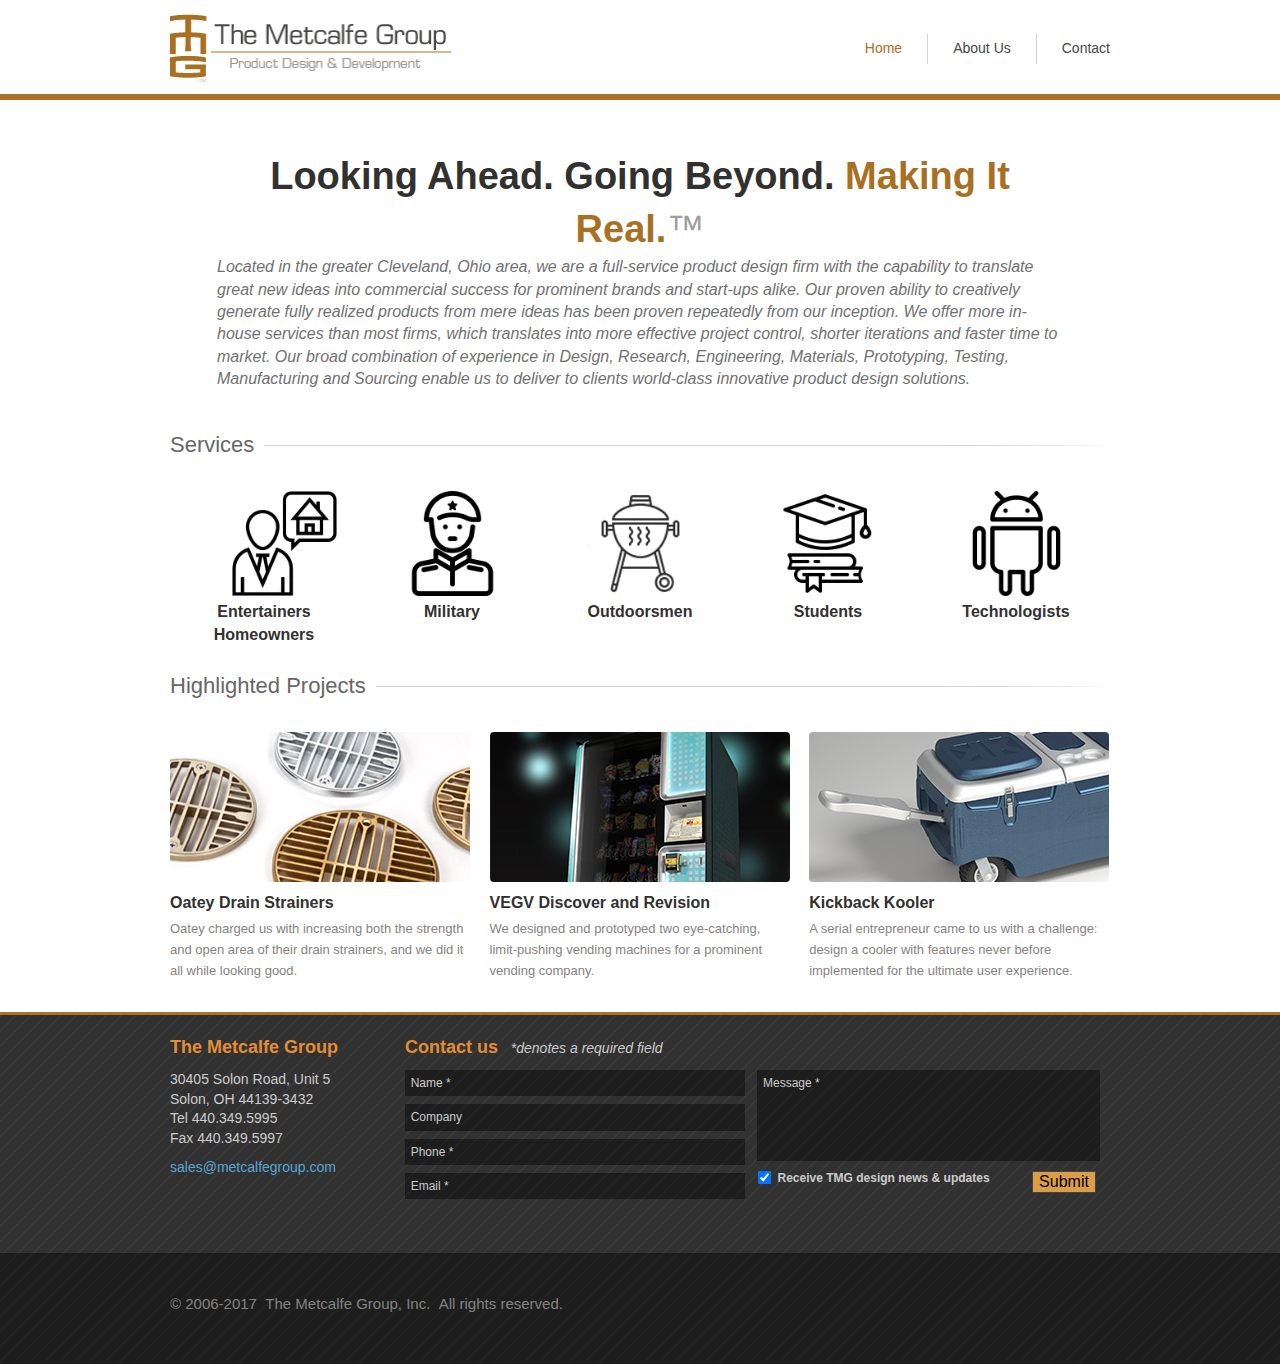
<file: index.html>
<!DOCTYPE html PUBLIC "-//W3C//DTD XHTML 1.0 Transitional//EN" "http://www.w3.org/TR/xhtml1/DTD/xhtml1-transitional.dtd">
<html xmlns="http://www.w3.org/1999/xhtml" xml:lang="en" lang="en">
<head>
    <meta http-equiv="content-type" content="text/html; charset=UTF-8" />
    <meta name="generator" content="WordPress 4.1.18" />
    <meta name="keywords" content=" " />
    <meta name="Author" content=" " />
    <meta name="msvalidate.01" content="E8096B055F4E4346D155D817F6F025CA" />
    <title>The Metcalfe Group&raquo; Product Design and Development &#8211; Home</title>
    <link rel="shortcut icon" href="images/favicon.ico">
    <!-- For Modern Browsers with PNG Support -->
    <link rel="icon" type="image/png" href="images/favicon32.png" sizes="32x32">
    <link rel="icon" type="image/png" href="images/favicon16.png" sizes="16x16">
    <script type="text/javascript" src="js/hut0qku.js"></script>
    <script type="text/javascript">try{Typekit.load();}catch(e){}</script>
    <meta name="viewport" content="initial-scale=1.0, width=device-width" />
    <link rel="stylesheet" href="css/style.css" type="text/css"  />
    <link rel='stylesheet' id='wooslider-flexslider-css'  href='css/flexslider.css' type='text/css' media='all' />
    <link rel='stylesheet' id='wooslider-common-css'  href='css/styles.css' type='text/css' media='all' />
    <link rel='stylesheet' id='woodojo-custom-code-css'  href='css/woodojo-custom-code.css' type='text/css' media='screen' />
    <link rel='stylesheet' id='gforms_formsmain_css-css'  href='css/formsmain.css' type='text/css' media='all' />
    <link rel='stylesheet' id='gforms_ready_class_css-css'  href='css/readyclass.css' type='text/css' media='all' />
    <link rel="stylesheet" href="css/bug-fix.css" />
    <meta name='description' content='We are a product design and development firm that has a variety of in-house capabilities to visualize your product and turn it into reality.  ' />
    <meta name='keywords' content='full-service, research, product design and development, engineering, prototyping, testing, Solon, Cleveland, Ohio' />
</head>
<body>
    <div id="header">
        <div id="logo">
            <a href="index.html">
                <img src="images/logo.png" />
            </a>
        </div>
        <div id="nav">
            <ul id="navTop">
    	       <div>
                    <ul>
                        <li class="current_page_item ">
                            <a href="index.html">Home</a>
                        </li>
                        <li>
                            <a href="about-us/company/index.html">About Us</a>
                        </li>
                        <li>
                            <a href="contact/index.html">Contact</a>
                        </li>
                    </ul>
                </div>
            </ul>
        </div>
        <div class="clearall"></div>
    </div>
    <div id="slider">
       <!--  <div id="homeSlider">
            <div id="wooslider-id-1" class="wooslider wooslider-id-1 wooslider-type-slides wooslider-theme-default">
                <ul class="slides">
                    <li class="slide">
                        <div class="slide-content">
                            <p>
                                <img alt="HP7-V2" src="images/HP7-V2.jpg" />
                            </p>
                        </div>
                    </li>
                    <li class="slide">
                        <div class="slide-content">
                            <p>
                                <img src="images/HP4.jpg" alt="HP4"/>
                            </p>
                        </div>
                    </li>
                    <li class="slide">
                        <div class="slide-content">
                            <p>
                                <img src="images/HP4.jpg" alt="HP5"/>
                            </p>
                        </div>
                    </li>
                    <li class="slide">
                        <div class="slide-content">
                            <p>
                                <img src="images/HP8.jpg" alt="HP5"/>
                            </p>
                        </div>
                    </li>
                    <li class="slide">
                        <div class="slide-content">
                            <p>
                                <img src="images/HP-2-V2.jpg" alt="HP5"/>
                            </p>
                        </div>
                    </li>
                </ul>
            </div>
        </div> -->
    </div>
    <div id="body">
        <div id="subhead">
            <h1>Looking Ahead. Going Beyond. <span class="gold">Making It Real.</span><span style="color: #9d9d9d;"><span style="font-weight: 300;">™</span></span></h1>
            <p><em>Located in the greater Cleveland, Ohio area, we are a full-service product design firm with the capability to translate great new ideas into commercial success for prominent brands and start-ups alike. Our proven ability to creatively generate fully realized products from mere ideas has been proven repeatedly from our inception. We offer more in-house services than most firms, which translates into more effective project control, shorter iterations and faster time to market. Our broad combination of experience in Design, Research, Engineering, Materials, Prototyping, Testing, Manufacturing and Sourcing enable us to deliver to clients world-class innovative product design solutions.</em></p>
        </div>
        <div class="section">
            <div class="heading">
                <h2><a href="javascript:void(0);">Services</a></h2>
            </div>
            <div class="services">
                <a href="javascript:void(0);" class="service research">Entertainers Homeowners</a>
                <a href="javascript:void(0);" class="service design">Military</a>
                <a href="javascript:void(0);" class="service engineer">Outdoorsmen</a>
                <a href="javascript:void(0);" class="service proto">Students</a>
                <a href="javascript:void(0);" class="service test">Technologists</a>
                <div class="clearall"></div>
            </div>
        </div>
        <!-- Projects -->
        <div class="section">
            <div class="heading">
                <h2>Highlighted Projects</h2>
            </div>
	        <div class="project"> 
                <div class="crop">
                    <a href="javascript:void(0);">
                        <img src="images/ODS-Featured-Image.jpg" alt="ODS-Featured-Image" />
                    </a>
                </div>
                <h3><a href="javascript:void(0);">Oatey Drain Strainers</a></h3>
                <p>Oatey charged us with increasing both the strength and open area of their drain strainers, and we did it all while looking good.</p> 
            </div>
            <div class="project"> 
                <div class="crop">
                    <a href="javascript:void(0);">
                        <img src="images/DISC-Featured-Image.jpg" alt="DISC-Featured-Image" />
                    </a>
                </div>
                <h3><a href="javascript:void(0);">VEGV Discover and Revision</a></h3>
                <p>We designed and prototyped two eye-catching, limit-pushing vending machines for a prominent vending company.</p> 
            </div>
            <div class="project"> 
                <div class="crop">
                    <a href="javascript:void(0);">
                        <img src="images/KBK-Featured-Image.jpg" alt="KBK-Featured-Image" />
                    </a>
                </div>
                <h3><a href="javascript:void(0);">Kickback Kooler</a></h3>
                <p>A serial entrepreneur came to us with a challenge: design a cooler with features never before implemented for the ultimate user experience.</p> 
            </div> 
            <div class="clearall"></div>
        </div> <!-- End Projects -->
        <!-- Testimonial -->
        <!-- <div class="section_half">
            <div class="heading">
                <h2><a href="javascript:void(0);">Testimonials</a></h2>
            </div>
            <div class="quote">
                <div id="wooslider-id-2" class="wooslider wooslider-id-2 wooslider-type-slides wooslider-theme-default">
                    <ul class="slides">
                        <li class="slide">
                            <div class="slide-content">
                                <div class="bubble">They got it right from beginning to the end! I could not be more pleased with the results, the quality of their work, and their professionalism.</div>
                                <div class="quotee">
                                    <h3> &#8211; Mark Buck</h3>
                                    <p>President, Smart Pathways, LLC</p>
                                </div>
                            </div>
                        </li>
                        <li class="slide">
                            <div class="slide-content">
                                <div class="bubble"> I would recommend them for any company that needs competent product design and engineering assistance for the demands of the consumer products market.</div>
                                <div class="quotee">
                                    <h3> &#8211; Randy Tucker</h3>
                                    <p>Engineering Manager, Moen</p>
                                </div>
                            </div>
                        </li>
                        <li class="slide">
                            <div class="slide-content">
                                <div class="bubble">The Metcalfe Group really helped us in a challenging new product development project. Their innovation, engineering capability and diligence in understanding the end use variability was instrumental in designing and engineering the product line.</div>
                                <div class="quotee">
                                    <h3> &#8211; Aaron Lorkowski</h3>
                                    <p>Principal Engineer, Oatey</p>
                                </div>
                            </div>
                        </li>
                        <li class="slide">
                            <div class="slide-content">
                                <div class="bubble">The ability to combine rigid parts and soft goods is not easy to find in a design firm. But I knew I found the right firm when they delivered exactly what I wanted – a precise working prototype and all the manufacturing specifications.</div>
                                <div class="quotee">
                                    <h3> &#8211; Arthur Gholson</h3>
                                    <p>Entrepreneur</p>
                                </div>
                            </div>
                        </li>
                        <li class="slide">
                            <div class="slide-content">
                                <div class="bubble">Their professionalism, diverse experience and capability in design, FEA (structural analysis), materials, manufacturing and prototyping is impressive and was invaluable to my project.</div>
                                <div class="quotee">
                                    <h3> &#8211; Willem denBoers</h3>
                                    <p>President, ScanVue Technologies</p>
                                </div>
                            </div>
                        </li>
                        <li class="slide">
                            <div class="slide-content">
                                <div class="bubble">Their experience, powerful materials database and world class FEA software contributed to the successful outcome of the project. They are a pleasure to work with and are very professional in their approach and execution.</div>
                                <div class="quotee">
                                    <h3> &#8211; Aaron Lorkowski</h3>
                                    <p>Principal Engineer, Oatey</p>
                                </div>
                            </div>
                        </li>
                        <li class="slide">
                            <div class="slide-content">
                                <div class="bubble">I would recommend TMG to anyone seeking excellence in taking an idea through design and making it a reality. All the way through the design process the level of professionalism and team collaboration was impressive.</div>
                                <div class="quotee">
                                    <h3> &#8211; Jim Stallman</h3>
                                    <p>President, Future Image Technologies</p>
                                </div>
                            </div>
                        </li>
                        <li class="slide">
                            <div class="slide-content">
                                <div class="bubble">Two other design firms fell down on us early in the project and put us into a jam, but The Metcalfe Group team came in and really helped us out on a very technically demanding project.</div>
                                <div class="quotee">
                                    <h3> &#8211; Mark Fryman</h3>
                                    <p>Systems Integration Manager, HAAS Factory Outlet</p>
                                </div>
                            </div>
                        </li>
                        <li class="slide">
                            <div class="slide-content">
                                <div class="bubble">The Metcalfe Group has been by far the most responsive product design or development group I have ever met in my 25 years in the manufacturing sector.</div>
                                <div class="quotee">
                                    <h3> &#8211; Barry Madel</h3>
                                    <p>Founder and CEO, Surface Reproductions, LLC</p>
                                </div>
                            </div>
                        </li>
                        <li class="slide">
                            <div class="slide-content">
                                <div class="bubble">Only someone who’s been involved in the development of a new product can appreciate how remarkable it is to have accomplished this [project] in so short a time.  Paul and his talented staff have my deepest appreciation.</div>
                                <div class="quotee">
                                    <h3> &#8211; Martin Hoke</h3>
                                    <p>President, RhinoSystems, Inc., Former US Congressman</p>
                                </div>
                            </div>
                        </li>
                        <li class="slide">
                            <div class="slide-content">
                                <div class="bubble">Beginning with initial creative concepts, through prototyping, testing, and drawings, the staff at Metcalfe provided quality work to us.</div>
                                <div class="quotee">
                                    <h3> &#8211; Randy Tucker</h3>
                                    <p>Engineering Manager, Moen</p>
                                </div>
                            </div>
                        </li>
                    </ul>
                </div>
            </div>
        </div>  -->
        <!-- End Testimonial -->
        <!-- News -->
        <!-- <div class="section_half news">
            <div class="heading">
                <h2><a href="javascript:void(0);">Latest News</a></h2>
            </div>
            <div class="newsPosts">
                <h3><a href="javascript:void(0);">TMG Attends ADM Cleveland</a></h3> 
                <h5>Apr 21, 2017</h5> 
                <p>At the end of March The Metcalfe Group was pleased to exhibit at Advanced Design and Manufacturing Cleveland. This show [Read More&#8230;]</p>
                <h3><a href="javascript:void(0);">US Patent Granted for New Water-Powered Dispenser</a></h3> 
                <h5>May 01, 2016</h5> 
                <p>We are no stranger to the cutting edge of innovation and far-forward/fast-forward visionary thinking. Our world-class design and engineering capability [Read More&#8230;]</p>
            </div>
        </div>  -->
        <!-- End News -->
        <div class="clearall"></div>
    </div> 
    <!-- end body --> <!-- End Content -->
    <div class="clearall"></div> 
    <!-- end body -->
    <div id="footer">
        <div class="footerContent">
            <div class="leftFooter">
                <h3>The Metcalfe Group</h3>
                <p>30405 Solon Road, Unit 5<br />Solon, OH  44139-3432<br />Tel  440.349.5995<br />Fax  440.349.5997</p>
                <p><a href="mailto:sales@metcalfegroup.com">sales@metcalfegroup.com</a></p>
            </div>
            <div class="rightFooter">
                <h3>Contact us <span class="required">&nbsp; *denotes a required field</span></h3>
                <div class='gform_wrapper' id='gform_wrapper_2' >
                    <form>
                        <div class='gform_body'>
                            <ul class='gform_fields top_label'>
                                <li class='gfield gf_left_half clearit' >
                                    <div class='ginput_container'>
                                        <input name='name' type='text' value='Name *' class='medium' />
                                    </div>
                                </li>
                                <li class='gfield gf_right_half clearit' >
                                    <div class='ginput_container'>
                                        <textarea name='message' class='textarea medium'>Message *</textarea>
                                    </div>
                                </li>
                                <li class='gfield gf_left_half clearit' >
                                    <div class='ginput_container'>
                                        <input name='company' type='text' value='Company' class='medium'/>
                                    </div>
                                </li>
                                <li class='gfield gf_left_half clearit' >
                                    <div class='ginput_container'>
                                        <input name='phone' type='text' value='Phone *' class='medium' />
                                    </div>
                                </li>
                                <li class='gfield gf_left_half clearit' >
                                    <div class='ginput_container'>
                                        <input name='email' type='text' value='Email *' class='medium'/>
                                    </div>
                                </li>
                                <li class='gfield gf_inline clearit' >
                                    <div class='ginput_container'>
                                        <ul class='gfield_checkbox'>
                                            <li>
                                                <input name='receive' type='checkbox'  value='Receive TMG design news &amp; updates' checked='checked' id='choice_2_8_1' />
                                                <label for='choice_2_8_1' id='label_2_8_1'>Receive TMG design news & updates</label>
                                            </li>
                                        </ul>
                                    </div>
                                </li>
                            </ul>
                        </div>
                        <div class='gform_footer'>
                            <input type='submit' value='Submit'/>
                        </div>
                    </form>
                </div>
                <div class="clearall"></div>
            </div>
            <div class="clearall"></div>
        </div>
        <div id="footerBottom">
            <div class="footerContent">© 2006-2017 &nbsp;The Metcalfe Group, Inc. &nbsp;All rights reserved.</div>
        </div>
    </div>
    <script src="js/jquery-3.2.1.min.js"></script>
    <script src="js/jquery-migrate-3.0.0.min.js"></script>
    <script src="js/tinynav.min.js"></script>
    <script type='text/javascript' src='js/jquery.flexslider.min.js%3Fver=2.2.0-20121206'></script>
    <script type='text/javascript' src='js/jquery.fitvids.js%3Fver=2.1.0-20121206'></script>
    <script> // tinynav
        $(function () {

            // TinyNav.js 1
            $('#navTop').tinyNav({
                active: 'current_page_item',
                // label: 'Menu'
    	       header: 'Navigation' // Writing any title with this option triggers the header
            });
          
            // TinyNav.js 2
            $('#navSub').tinyNav({
    	       active: 'current_page_item',
                // header: 'Navigation' // Writing any title with this option triggers the header
            });
    	  
            // TinyNav.js 3
            $('#navSub2').tinyNav({
                header: 'Select Post' // Writing any title with this option triggers the header
            });
    	  
    	   // TinyNav.js 4
            $('#navSub3').tinyNav({
                header: 'Select Month' // Writing any title with this option triggers the header
            });

        });
    	
    	
    </script>

    <!-- Script for Form Clears -->

    <script type="text/javascript">
        // remove default values
        jQuery(document).ready(function() {

        	jQuery.fn.cleardefault = function() {
        	return this.focus(function() {
        		if( this.value == this.defaultValue ) {
        			this.value = "";
        		}
        	}).blur(function() {
        		if( !this.value.length ) {
        			this.value = this.defaultValue;
        		}
        	});
        };
        jQuery(".clearit input, .clearit textarea").cleardefault();

        });

    </script>

    <script type="text/javascript">
        jQuery(window).load(function() {
        // jQuery( '#wooslider-id-1' ).fitVids();

        // jQuery( '#wooslider-id-1' ).flexslider2({namespace: "wooslider-"
        // , animation: "slide", useCSS: true, direction: "horizontal", slideshowSpeed: 7000, animationSpeed: 700, slideshow: true, video: true, directionNav: true, keyboard: false, mousewheel: false, pausePlay: false, animationLoop: true, pauseOnAction: true, pauseOnHover: true, smoothHeight: false, touch: true, controlNav: true, start: function(slider){var wooslider_holder = jQuery(slider).find("li.slide"); if(0 !== wooslider_holder.length){ var wooslides = ([]).concat(wooslider_holder.splice(0,2), wooslider_holder.splice(-2,2), jQuery.makeArray(wooslider_holder)); jQuery.each(wooslides, function(i,el){ var content = jQuery(this).attr("data-wooslidercontent"); if(typeof content == "undefined" || false == content) return; jQuery(this).append(content).removeAttr("data-wooslidercontent"); }); } jQuery(slider).fitVids(); var maxHeight = 0; jQuery(slider).find(".wooslider-control-nav li").each(function(i,el) { maxHeight = maxHeight > jQuery(this).height() ? maxHeight : jQuery(this).height(); }); jQuery(slider).css("margin-bottom", maxHeight + 20 + "px");}, before: function(slider){}, after: function(slider){}, end: function(slider){}, added: function(slider){}, removed: function(slider){}});
        // jQuery( '#wooslider-id-2' ).fitVids();

        // jQuery( '#wooslider-id-2' ).flexslider2({namespace: "wooslider-"
        // , animation: "slide", useCSS: true, direction: "horizontal", slideshowSpeed: 7000, animationSpeed: 700, slideshow: true, video: true, directionNav: true, keyboard: false, mousewheel: false, pausePlay: false, animationLoop: true, pauseOnAction: true, pauseOnHover: true, smoothHeight: false, touch: true, controlNav: true, start: function(slider){var wooslider_holder = jQuery(slider).find("li.slide"); if(0 !== wooslider_holder.length){ var wooslides = ([]).concat(wooslider_holder.splice(0,2), wooslider_holder.splice(-2,2), jQuery.makeArray(wooslider_holder)); jQuery.each(wooslides, function(i,el){ var content = jQuery(this).attr("data-wooslidercontent"); if(typeof content == "undefined" || false == content) return; jQuery(this).append(content).removeAttr("data-wooslidercontent"); }); } jQuery(slider).fitVids(); var maxHeight = 0; jQuery(slider).find(".wooslider-control-nav li").each(function(i,el) { maxHeight = maxHeight > jQuery(this).height() ? maxHeight : jQuery(this).height(); }); jQuery(slider).css("margin-bottom", maxHeight + 20 + "px");}, before: function(slider){}, after: function(slider){}, end: function(slider){}, added: function(slider){}, removed: function(slider){}});

        });
    </script>
    <script>
        $('#footer form').on('submit',function(e){ 
            var form = $(this),
                data = form.serialize();
            $.ajax({ 
               type: 'POST', 
               url: 'forms/contact.php', 
               dataType: 'json', 
               data: data, 
               success: function (data) {

               },
               error: function (data) {
               }    
               });
            form.find('input').each( function(){ 
                $(this).val('')
            });
            
            e.preventDefault();
            return false; 
        });
    </script>
    
  
</body>
</html>
</file>
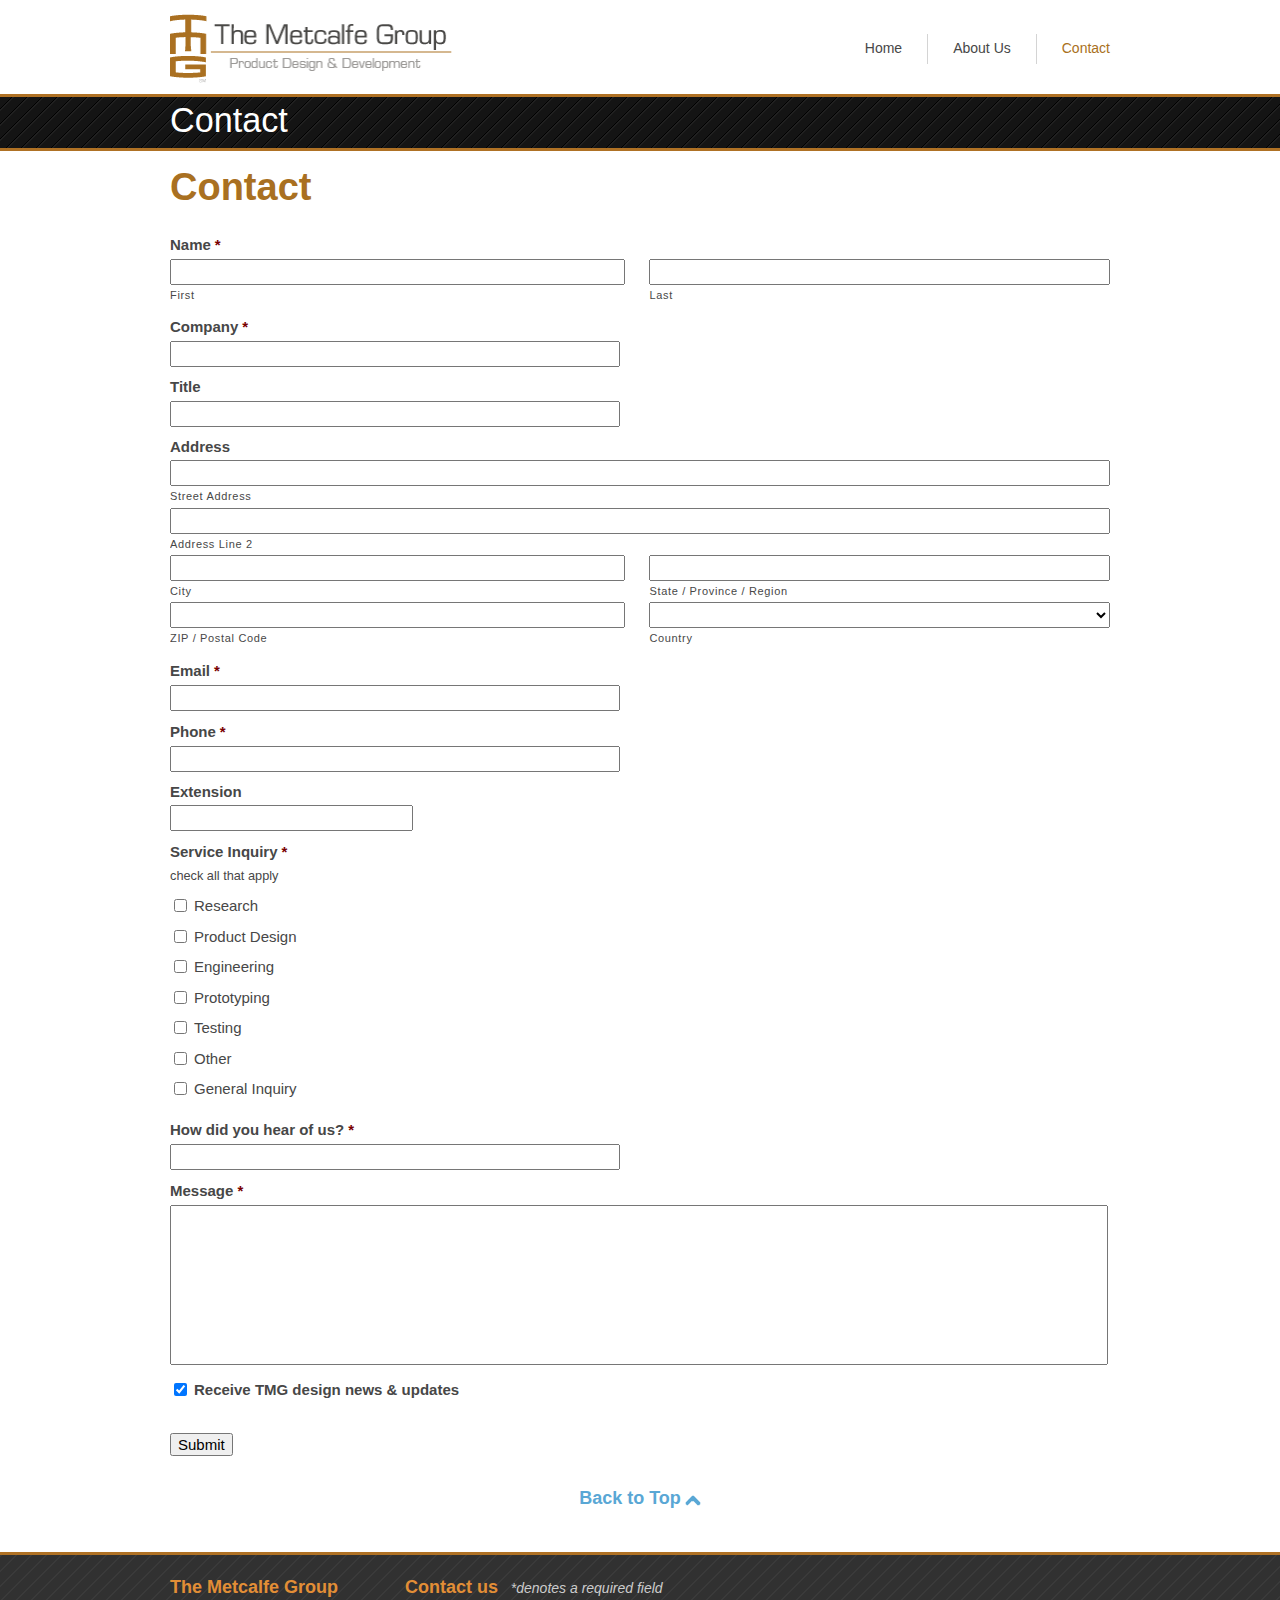
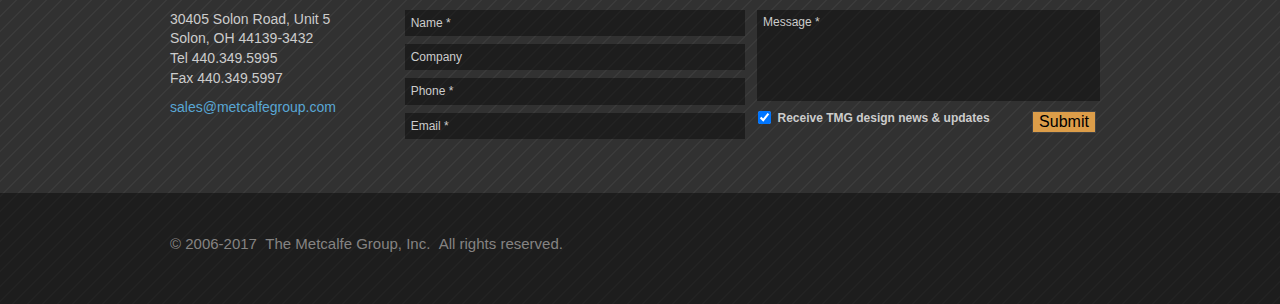
<file: contact/index.html>
<!DOCTYPE html PUBLIC "-//W3C//DTD XHTML 1.0 Transitional//EN" "http://www.w3.org/TR/xhtml1/DTD/xhtml1-transitional.dtd">
<html xmlns="http://www.w3.org/1999/xhtml" xml:lang="en" lang="en"><head>
    <meta http-equiv="content-type" content="text/html; charset=UTF-8" />
    <meta name="generator" content="WordPress 4.1.18" />
    <meta name="keywords" content=" " />
    <meta name="Author" content=" " />
    <meta name="msvalidate.01" content="E8096B055F4E4346D155D817F6F025CA" />
    <title>The Metcalfe Group &raquo; Contact</title>
    <link rel="shortcut icon" href="../images/favicon.ico">
    <link rel="icon" type="image/png" href="../images/favicon32.png" sizes="32x32">
    <link rel="icon" type="image/png" href="../images/favicon16.png" sizes="16x16">
    <script type="text/javascript" src="../js/hut0qku.js"></script>
    <script type="text/javascript">try{Typekit.load();}catch(e){}</script>
    <meta name="viewport" content="initial-scale=1.0, width=device-width" />
    <link rel="stylesheet" href="../css/style.css" type="text/css"  />
    <link rel='stylesheet' id='gforms_formsmain_css-css'  href='../css/formsmain.css' type='text/css' media='all' />
    <link rel='stylesheet' id='gforms_ready_class_css-css'  href='../css/readyclass.css' type='text/css' media='all' />
    <link rel="stylesheet" href="../css/bug-fix.css" />
    <meta name='description' content='We offer a variety of services, including research, product design, engineering, prototyping, testing, and more. Let us know how we can assist you!' />
    <meta name='keywords' content='full-service, research, product design and development, engineering, prototyping, testing' />
</head>
<body>
    <div id="header">
        <div id="logo">
            <a href="../index.html">
                <img src="../images/logo.png" />
            </a>
        </div>
        <div id="nav">
            <ul id="navTop">
                <div>
                    <ul>
                        <li>
                            <a href="../index.html">Home</a>
                        </li>
                        <li>
                            <a href="../about-us/company/index.html">About Us</a>
                        </li>
                        <li class="current_page_item">
                            <a href="index.html">Contact</a>
                        </li>
                    </ul>
                </div>
            </ul>
        </div>
        <div class="clearall"></div>
    </div>
    <div id="slider">
        <div class="pageHeader">
            <h1><span class="title">Contact</span></h1> 
        </div>
    </div>
    <div id="body">
        <!-- <div id="pageSlider" class="section">
            <div class="Flexible-container">
                <iframe width="940" height="425" frameborder="0" scrolling="no" marginheight="0" marginwidth="0" src="https://maps.google.com/maps?f=q&amp;source=s_q&amp;hl=en&amp;geocode=&amp;q=30405+Solon+Rd,+Solon,+OH+44139&amp;sll=41.388146,-81.463707&amp;sspn=0.039345,0.085573&amp;t=h&amp;gl=us&amp;ie=UTF8&amp;hq=&amp;hnear=30405+Solon+Rd,+Solon,+Cuyahoga,+Ohio+44139&amp;ll=41.393745,-81.460876&amp;spn=0.027365,0.080595&amp;z=14&amp;output=embed"></iframe>
            </div>
            <div class="clearall"></div>
        </div> -->
        <!-- Content -->
        <div class="section">
            <!-- <div id="sideBarC">
                <div class="sbC">
                    <h2>Our Address</h2>
                    <p><strong>The Metcalfe Group, Inc.</strong><br /> 30405 Solon Road, Unit 5<br /> Solon, Ohio 44139</p>
                    <p><strong>Tel: </strong><br />440-349-5995</p>
                    <p><strong>Fax:</strong><br />440-349-5997</p>
                    <p><strong>Email:</strong><br /><a href="mailto:sales@metcalfegroup.com">sales@metcalfegroup.com</a></p>
                </div>
                <div class="sbC">
                    <h2>Our Location</h2>
                    <p>Look for the sign, then we're the third set of doors:</p>
                    <p><img src="../images/Emerald-Sign.jpg" /></p>
                    <p><img src="../images/Contact-Us-Door.jpg" /></p>
                </div>
                <div class="sbC">
                    <p>30 min. from Cleveland & Akron, serving Northeast Ohio, the Midwest, and <i>beyond.</i></p>
                </div>
                <div class="clearall"></div>
            </div> -->
            <div id="mainC">
                <h1>Contact</h1>
                <div class="entry">
                    <div class='gform_wrapper' >
                        <form>
                            <ul class='top_label description_above'>
                                <li>
                                    <label class='gfield_label' for='input_1_1_3'>Name<span class='gfield_required'>*</span></label>
                                    <div class='ginput_complex ginput_container'>
                                        <span id='input_1_1_3_container' class='ginput_left'>
                                            <input name="first_name" type='text' id='input_1_1_3'/>
                                            <label for='input_1_1_3'>First</label>
                                        </span>
                                        <span class='ginput_right'>
                                            <input name="last_name" type='text' id='input_1_1_6'/>
                                            <label for='input_1_1_6'>Last</label>
                                        </span>
                                    </div>
                                </li>
                                <li>
                                    <label class='gfield_label' for='input_1_4'>Company<span class='gfield_required'>*</span></label>
                                    <div>
                                        <input name="company" id='input_1_4' type='text' class='medium' />
                                    </div>
                                </li>
                                <li>
                                    <label class='gfield_label' for='input_1_6'>Title</label>
                                    <div>
                                        <input name='title' id='input_1_6' type='text' value='' class='medium'  tabindex='4'   />
                                    </div>
                                </li>
                                <li>
                                    <label class='gfield_label' for='input_1_7_1'>Address</label>
                                    <div class='ginput_complex'>
                                        <span class='ginput_full'>
                                            <input name="street_address" type='text'  id='input_1_7_1' />
                                            <label for='input_1_7_1'>Street Address</label>
                                        </span>
                                        <span class='ginput_full' >
                                            <input name="address_line_2" type='text' id='input_1_7_2'/>
                                            <label for='input_1_7_2'>Address Line 2</label>
                                        </span>
                                        <span class='ginput_left'>
                                            <input name="city" type='text' id='input_1_7_3'/>
                                            <label for='input_1_7_3'>City</label>
                                        </span>
                                        <span class='ginput_right' >
                                            <input name="state" type='text' id='input_1_7_4'/>
                                            <label for='input_1_7_4'>State / Province / Region</label>
                                        </span>
                                        <span class='ginput_left'>
                                            <input name="zip" type='text' id='input_1_7_5'/>
                                            <label for='input_1_7_5'>ZIP / Postal Code</label>
                                        </span>
                                        <span class='ginput_right' >
                                            <select name="country" id='input_1_7_6'>
                                                <option value='' selected='selected'></option>
                                                <option value='Afghanistan' >Afghanistan</option>
                                                <option value='Albania' >Albania</option>
                                                <option value='Algeria' >Algeria</option>
                                                <option value='American Samoa' >American Samoa</option>
                                                <option value='Andorra' >Andorra</option>
                                                <option value='Angola' >Angola</option>
                                                <option value='Antigua and Barbuda' >Antigua and Barbuda</option>
                                                <option value='Argentina' >Argentina</option>
                                                <option value='Armenia' >Armenia</option>
                                                <option value='Australia' >Australia</option>
                                                <option value='Austria' >Austria</option>
                                                <option value='Azerbaijan' >Azerbaijan</option>
                                                <option value='Bahamas' >Bahamas</option>
                                                <option value='Bahrain' >Bahrain</option>
                                                <option value='Bangladesh' >Bangladesh</option>
                                                <option value='Barbados' >Barbados</option>
                                                <option value='Belarus' >Belarus</option>
                                                <option value='Belgium' >Belgium</option>
                                                <option value='Belize' >Belize</option>
                                                <option value='Benin' >Benin</option>
                                                <option value='Bermuda' >Bermuda</option>
                                                <option value='Bhutan' >Bhutan</option>
                                                <option value='Bolivia' >Bolivia</option>
                                                <option value='Bosnia and Herzegovina' >Bosnia and Herzegovina</option>
                                                <option value='Botswana' >Botswana</option>
                                                <option value='Brazil' >Brazil</option>
                                                <option value='Brunei' >Brunei</option>
                                                <option value='Bulgaria' >Bulgaria</option>
                                                <option value='Burkina Faso' >Burkina Faso</option>
                                                <option value='Burundi' >Burundi</option>
                                                <option value='Cambodia' >Cambodia</option>
                                                <option value='Cameroon' >Cameroon</option>
                                                <option value='Canada' >Canada</option>
                                                <option value='Cape Verde' >Cape Verde</option>
                                                <option value='Cayman Islands' >Cayman Islands</option>
                                                <option value='Central African Republic' >Central African Republic</option>
                                                <option value='Chad' >Chad</option>
                                                <option value='Chile' >Chile</option>
                                                <option value='China' >China</option>
                                                <option value='Colombia' >Colombia</option>
                                                <option value='Comoros' >Comoros</option>
                                                <option value='Congo, Democratic Republic of the' >Congo, Democratic Republic of the</option>
                                                <option value='Congo, Republic of the' >Congo, Republic of the</option>
                                                <option value='Costa Rica' >Costa Rica</option>
                                                <option value='C&ocirc;te d&#039;Ivoire' >C&ocirc;te d'Ivoire</option>
                                                <option value='Croatia' >Croatia</option>
                                                <option value='Cuba' >Cuba</option>
                                                <option value='Cyprus' >Cyprus</option>
                                                <option value='Czech Republic' >Czech Republic</option>
                                                <option value='Denmark' >Denmark</option>
                                                <option value='Djibouti' >Djibouti</option>
                                                <option value='Dominica' >Dominica</option>
                                                <option value='Dominican Republic' >Dominican Republic</option>
                                                <option value='East Timor' >East Timor</option>
                                                <option value='Ecuador' >Ecuador</option>
                                                <option value='Egypt' >Egypt</option>
                                                <option value='El Salvador' >El Salvador</option>
                                                <option value='Equatorial Guinea' >Equatorial Guinea</option>
                                                <option value='Eritrea' >Eritrea</option>
                                                <option value='Estonia' >Estonia</option>
                                                <option value='Ethiopia' >Ethiopia</option>
                                                <option value='Fiji' >Fiji</option>
                                                <option value='Finland' >Finland</option>
                                                <option value='France' >France</option>
                                                <option value='French Polynesia' >French Polynesia</option>
                                                <option value='Gabon' >Gabon</option>
                                                <option value='Gambia' >Gambia</option>
                                                <option value='Georgia' >Georgia</option>
                                                <option value='Germany' >Germany</option>
                                                <option value='Ghana' >Ghana</option>
                                                <option value='Greece' >Greece</option>
                                                <option value='Greenland' >Greenland</option>
                                                <option value='Grenada' >Grenada</option>
                                                <option value='Guam' >Guam</option>
                                                <option value='Guatemala' >Guatemala</option>
                                                <option value='Guinea' >Guinea</option>
                                                <option value='Guinea-Bissau' >Guinea-Bissau</option>
                                                <option value='Guyana' >Guyana</option>
                                                <option value='Haiti' >Haiti</option>
                                                <option value='Honduras' >Honduras</option>
                                                <option value='Hong Kong' >Hong Kong</option>
                                                <option value='Hungary' >Hungary</option>
                                                <option value='Iceland' >Iceland</option>
                                                <option value='India' >India</option>
                                                <option value='Indonesia' >Indonesia</option>
                                                <option value='Iran' >Iran</option>
                                                <option value='Iraq' >Iraq</option>
                                                <option value='Ireland' >Ireland</option>
                                                <option value='Israel' >Israel</option>
                                                <option value='Italy' >Italy</option>
                                                <option value='Jamaica' >Jamaica</option>
                                                <option value='Japan' >Japan</option>
                                                <option value='Jordan' >Jordan</option>
                                                <option value='Kazakhstan' >Kazakhstan</option>
                                                <option value='Kenya' >Kenya</option>
                                                <option value='Kiribati' >Kiribati</option>
                                                <option value='North Korea' >North Korea</option>
                                                <option value='South Korea' >South Korea</option>
                                                <option value='Kosovo' >Kosovo</option>
                                                <option value='Kuwait' >Kuwait</option>
                                                <option value='Kyrgyzstan' >Kyrgyzstan</option>
                                                <option value='Laos' >Laos</option>
                                                <option value='Latvia' >Latvia</option>
                                                <option value='Lebanon' >Lebanon</option>
                                                <option value='Lesotho' >Lesotho</option>
                                                <option value='Liberia' >Liberia</option>
                                                <option value='Libya' >Libya</option>
                                                <option value='Liechtenstein' >Liechtenstein</option>
                                                <option value='Lithuania' >Lithuania</option>
                                                <option value='Luxembourg' >Luxembourg</option>
                                                <option value='Macedonia' >Macedonia</option>
                                                <option value='Madagascar' >Madagascar</option>
                                                <option value='Malawi' >Malawi</option>
                                                <option value='Malaysia' >Malaysia</option>
                                                <option value='Maldives' >Maldives</option>
                                                <option value='Mali' >Mali</option>
                                                <option value='Malta' >Malta</option>
                                                <option value='Marshall Islands' >Marshall Islands</option>
                                                <option value='Mauritania' >Mauritania</option>
                                                <option value='Mauritius' >Mauritius</option>
                                                <option value='Mexico' >Mexico</option>
                                                <option value='Micronesia' >Micronesia</option>
                                                <option value='Moldova' >Moldova</option>
                                                <option value='Monaco' >Monaco</option>
                                                <option value='Mongolia' >Mongolia</option>
                                                <option value='Montenegro' >Montenegro</option>
                                                <option value='Morocco' >Morocco</option>
                                                <option value='Mozambique' >Mozambique</option>
                                                <option value='Myanmar' >Myanmar</option>
                                                <option value='Namibia' >Namibia</option>
                                                <option value='Nauru' >Nauru</option>
                                                <option value='Nepal' >Nepal</option>
                                                <option value='Netherlands' >Netherlands</option>
                                                <option value='New Zealand' >New Zealand</option>
                                                <option value='Nicaragua' >Nicaragua</option>
                                                <option value='Niger' >Niger</option>
                                                <option value='Nigeria' >Nigeria</option>
                                                <option value='Norway' >Norway</option>
                                                <option value='Northern Mariana Islands' >Northern Mariana Islands</option>
                                                <option value='Oman' >Oman</option>
                                                <option value='Pakistan' >Pakistan</option>
                                                <option value='Palau' >Palau</option>
                                                <option value='Palestine' >Palestine</option>
                                                <option value='Panama' >Panama</option>
                                                <option value='Papua New Guinea' >Papua New Guinea</option>
                                                <option value='Paraguay' >Paraguay</option>
                                                <option value='Peru' >Peru</option>
                                                <option value='Philippines' >Philippines</option>
                                                <option value='Poland' >Poland</option>
                                                <option value='Portugal' >Portugal</option>
                                                <option value='Puerto Rico' >Puerto Rico</option>
                                                <option value='Qatar' >Qatar</option>
                                                <option value='Romania' >Romania</option>
                                                <option value='Russia' >Russia</option>
                                                <option value='Rwanda' >Rwanda</option>
                                                <option value='Saint Kitts and Nevis' >Saint Kitts and Nevis</option>
                                                <option value='Saint Lucia' >Saint Lucia</option>
                                                <option value='Saint Vincent and the Grenadines' >Saint Vincent and the Grenadines</option>
                                                <option value='Samoa' >Samoa</option>
                                                <option value='San Marino' >San Marino</option>
                                                <option value='Sao Tome and Principe' >Sao Tome and Principe</option>
                                                <option value='Saudi Arabia' >Saudi Arabia</option>
                                                <option value='Senegal' >Senegal</option>
                                                <option value='Serbia and Montenegro' >Serbia and Montenegro</option>
                                                <option value='Seychelles' >Seychelles</option>
                                                <option value='Sierra Leone' >Sierra Leone</option>
                                                <option value='Singapore' >Singapore</option>
                                                <option value='Slovakia' >Slovakia</option>
                                                <option value='Slovenia' >Slovenia</option>
                                                <option value='Solomon Islands' >Solomon Islands</option>
                                                <option value='Somalia' >Somalia</option>
                                                <option value='South Africa' >South Africa</option>
                                                <option value='Spain' >Spain</option>
                                                <option value='Sri Lanka' >Sri Lanka</option>
                                                <option value='Sudan' >Sudan</option>
                                                <option value='Sudan, South' >Sudan, South</option>
                                                <option value='Suriname' >Suriname</option>
                                                <option value='Swaziland' >Swaziland</option>
                                                <option value='Sweden' >Sweden</option>
                                                <option value='Switzerland' >Switzerland</option>
                                                <option value='Syria' >Syria</option>
                                                <option value='Taiwan' >Taiwan</option>
                                                <option value='Tajikistan' >Tajikistan</option>
                                                <option value='Tanzania' >Tanzania</option>
                                                <option value='Thailand' >Thailand</option>
                                                <option value='Togo' >Togo</option>
                                                <option value='Tonga' >Tonga</option>
                                                <option value='Trinidad and Tobago' >Trinidad and Tobago</option>
                                                <option value='Tunisia' >Tunisia</option>
                                                <option value='Turkey' >Turkey</option>
                                                <option value='Turkmenistan' >Turkmenistan</option>
                                                <option value='Tuvalu' >Tuvalu</option>
                                                <option value='Uganda' >Uganda</option>
                                                <option value='Ukraine' >Ukraine</option>
                                                <option value='United Arab Emirates' >United Arab Emirates</option>
                                                <option value='United Kingdom' >United Kingdom</option>
                                                <option value='United States' >United States</option>
                                                <option value='Uruguay' >Uruguay</option>
                                                <option value='Uzbekistan' >Uzbekistan</option>
                                                <option value='Vanuatu' >Vanuatu</option>
                                                <option value='Vatican City' >Vatican City</option>
                                                <option value='Venezuela' >Venezuela</option>
                                                <option value='Vietnam' >Vietnam</option>
                                                <option value='Virgin Islands, British' >Virgin Islands, British</option>
                                                <option value='Virgin Islands, U.S.' >Virgin Islands, U.S.</option>
                                                <option value='Yemen' >Yemen</option>
                                                <option value='Zambia' >Zambia</option>
                                                <option value='Zimbabwe' >Zimbabwe</option>
                                            </select>
                                            <label for='input_1_7_6'>Country</label>
                                        </span>
                                        <div class='gf_clear gf_clear_complex'></div>
                                    </div>
                                </li>
                                <li>
                                    <label class='gfield_label' for='input_1_2'>Email<span class='gfield_required'>*</span></label>
                                    <div>
                                        <input name="email" id='input_1_2' type='text' class='medium'/>
                                    </div>
                                </li>
                                <li>
                                    <label class='gfield_label' for='input_1_3'>Phone<span class='gfield_required'>*</span></label>
                                    <div>
                                        <input name="phone" id='input_1_3' type='text' class='medium' />
                                    </div>
                                </li>
                                <li>
                                    <label class='gfield_label' for='input_1_11'>Extension</label>
                                    <div>
                                        <input name="extension" id='input_1_11' type='text' class='small' />
                                    </div>
                                </li>
                                <li>
                                    <label class='gfield_label'>Service Inquiry<span class='gfield_required'>*</span></label>
                                    <div class='gfield_description'>check all that apply</div>
                                    <div class='ginput_container'>
                                        <ul class='gfield_checkbox'>
                                            <li>
                                                <input name="research" type='checkbox'  value='Research'  id='choice_1_8_1' />
                                                <label for='choice_1_8_1'>Research</label>
                                            </li>
                                            <li>
                                                <input name="design" type='checkbox'  value='Product Design'  id='choice_1_8_2' />
                                                <label for='choice_1_8_2'>Product Design</label>
                                            </li>
                                            <li>
                                                <input name="engineering" type='checkbox'  value='Engineering' id='choice_1_8_3'/>
                                                <label for='choice_1_8_3'>Engineering</label>
                                            </li>
                                            <li>
                                                <input name="prototyping" type='checkbox'  value='Prototyping'  id='choice_1_8_4'/>
                                                <label for='choice_1_8_4'>Prototyping</label>
                                            </li>
                                            <li>
                                                <input name="testing" type='checkbox'  value='Testing'  id='choice_1_8_5'/>
                                                <label for='choice_1_8_5'>Testing</label>
                                            </li>
                                            <li>
                                                <input name="other" type='checkbox'  value='Other'  id='choice_1_8_6'/>
                                                <label for='choice_1_8_6'>Other</label>
                                            </li>
                                            <li>
                                                <input name="general_inquiry" type='checkbox'  value='General Inquiry'  id='choice_1_8_7'/>
                                                <label for='choice_1_8_7'>General Inquiry</label>
                                            </li>
                                        </ul>
                                    </div>
                                </li>
                                <li>
                                    <label class='gfield_label' for='input_1_9'>How did you hear of us?<span class='gfield_required'>*</span></label>
                                    <div>
                                        <input name="hear" id='input_1_9' type='text' class='medium' />
                                    </div>
                                </li>
                                <li>
                                    <label class='gfield_label' for='input_1_5'>Message<span class='gfield_required'>*</span></label>
                                    <div>
                                        <textarea name="message" id='input_1_5' class='textarea medium' ></textarea>
                                    </div>
                                </li>
                                <li>
                                    <label class='gfield_label'></label>
                                    <div>
                                        <ul class='gfield_checkbox'>
                                            <li>
                                                <input name="receive" type='checkbox'  value='Receive TMG design news &amp; updates' checked='checked' id='choice_1_10_1'/>
                                                <label for='choice_1_10_1'>Receive TMG design news & updates</label>
                                            </li>
                                        </ul>
                                    </div>
                                </li>
                            </ul>
                            <div class='gform_footer'>
                                <input type='submit' value='Submit'/>
                            </div>
                        </form>
                    </div>
                    <!-- <div class="heading"></div>
                        <h2>Employment Opportunities</h2>
                        <p>Requirements for becoming a team member are simple &#8211; excellent people that are the best at what they do, and are great team players.</p>
                        <p>Always on our radar are those with a passion for creating new products, a strong, disciplined work ethic, remarkable attention to detail, and are obsessively curious and creative.</p>
                        <p>Our environment is professional, open-minded, friendly and product-design-oriented. It fosters collaboration and the best innovative thinking.</p>
                        <p>We look far ahead to what can be, go beyond the call of duty in delivering, and focus on making new innovations real.</p>
                        <p>Part time opportunities and internships are available periodically which may be a chance for you to demonstrate your exceptional skills.</p>
                        <p>If you are a mechanical/design engineer, industrial designer, or other product development professional, send your professional resume and portfolio to employment@metcalfegroup.com.</p>
                        <p>We will give your hard-earned credentials serious consideration for a position on our talented team. Thank you for considering us as an employer.</p> -->
                </div>
                <div id="bottomNav">
                    <div class="bN_item top">
                        <a href="#top" class="btt">Back to Top</a>
                    </div>
                    <div class="clearall"></div>
                </div>    
            </div> <!-- End Main -->
            <div class="clearall"></div>
        </div> <!-- End Content -->
        <div class="clearall"></div>
    </div> 
    <!-- end body -->
    <div id="footer">
        <div class="footerContent">
            <div class="leftFooter">
                <h3>The Metcalfe Group</h3>
                <p>30405 Solon Road, Unit 5<br />Solon, OH  44139-3432<br />Tel  440.349.5995<br />Fax  440.349.5997</p>
                <p><a href="mailto:sales@metcalfegroup.com">sales@metcalfegroup.com</a></p>
            </div>
            <div class="rightFooter">
                <h3>Contact us <span class="required">&nbsp; *denotes a required field</span></h3>
                <div class='gform_wrapper' id='gform_wrapper_2' >
                    <form>
                        <div class='gform_body'>
                            <ul class='gform_fields top_label'>
                                <li class='gfield gf_left_half clearit' >
                                    <div class='ginput_container'>
                                        <input name='input_1' type='text' value='Name *' class='medium' />
                                    </div>
                                </li>
                                <li class='gfield gf_right_half clearit' >
                                    <div class='ginput_container'>
                                        <textarea name='input_5' class='textarea medium'>Message *</textarea>
                                    </div>
                                </li>
                                <li class='gfield gf_left_half clearit' >
                                    <div class='ginput_container'>
                                        <input name='input_2' type='text' value='Company' class='medium'/>
                                    </div>
                                </li>
                                <li class='gfield gf_left_half clearit' >
                                    <div class='ginput_container'>
                                        <input name='input_7' type='text' value='Phone *' class='medium' />
                                    </div>
                                </li>
                                <li class='gfield gf_left_half clearit' >
                                    <div class='ginput_container'>
                                        <input name='input_6' type='text' value='Email *' class='medium'/>
                                    </div>
                                </li>
                                <li class='gfield gf_inline clearit' >
                                    <div class='ginput_container'>
                                        <ul class='gfield_checkbox'>
                                            <li>
                                                <input name='input_8.1' type='checkbox'  value='Receive TMG design news &amp; updates' checked='checked' id='choice_2_8_1' />
                                                <label for='choice_2_8_1' id='label_2_8_1'>Receive TMG design news & updates</label>
                                            </li>
                                        </ul>
                                    </div>
                                </li>
                            </ul>
                        </div>
                        <div class='gform_footer'>
                            <input type='submit' value='Submit'/>
                        </div>
                    </form>
                </div>
                <div class="clearall"></div>
            </div>
            <div class="clearall"></div>
        </div>
        <div id="footerBottom">
            <div class="footerContent">© 2006-2017 &nbsp;The Metcalfe Group, Inc. &nbsp;All rights reserved.</div>
        </div>
    </div>

    <script src="../js/jquery-3.2.1.min.js"></script>
    <script src="../js/jquery-migrate-3.0.0.min.js"></script>
    <script src="../js/tinynav.min.js"></script>
    <script> // tinynav
        $(function () {

          // TinyNav.js 1
          $('#navTop').tinyNav({
            active: 'current_page_item',
            // label: 'Menu'
    		header: 'Navigation' // Writing any title with this option triggers the header
          });
          
          // TinyNav.js 2
          $('#navSub').tinyNav({
    		  active: 'current_page_item',
            // header: 'Navigation' // Writing any title with this option triggers the header
          });
    	  
    	  // TinyNav.js 3
          $('#navSub2').tinyNav({
            header: 'Select Post' // Writing any title with this option triggers the header
          });
    	  
    	  // TinyNav.js 4
          $('#navSub3').tinyNav({
            header: 'Select Month' // Writing any title with this option triggers the header
          });

        });
    	
    	
    </script>

    <!-- Script for Form Clears -->

    <script type="text/javascript">
        // remove default values
        jQuery(document).ready(function() {

        	jQuery.fn.cleardefault = function() {
            	return this.focus(function() {
            		if( this.value == this.defaultValue ) {
            			this.value = "";
            		}
            	}).blur(function() {
            		if( !this.value.length ) {
            			this.value = this.defaultValue;
            		}
            	});
            };
            jQuery(".clearit input, .clearit textarea").cleardefault();

        });

    </script>

    <script>
        $('#mainC form').on('submit',function(e){ 
            var form = $(this),
                data = form.serialize();
            $.ajax({ 
               type: 'POST', 
               url: '../forms/contact2.php', 
               dataType: 'json', 
               data: data, 
               success: function (data) {

               },
               error: function (data) {
               }    
               });
            form.find('input').each( function(){ 
                $(this).val('')
            });
            
            e.preventDefault();
            return false; 
        });
    </script>
  

</body>
</html>
</file>
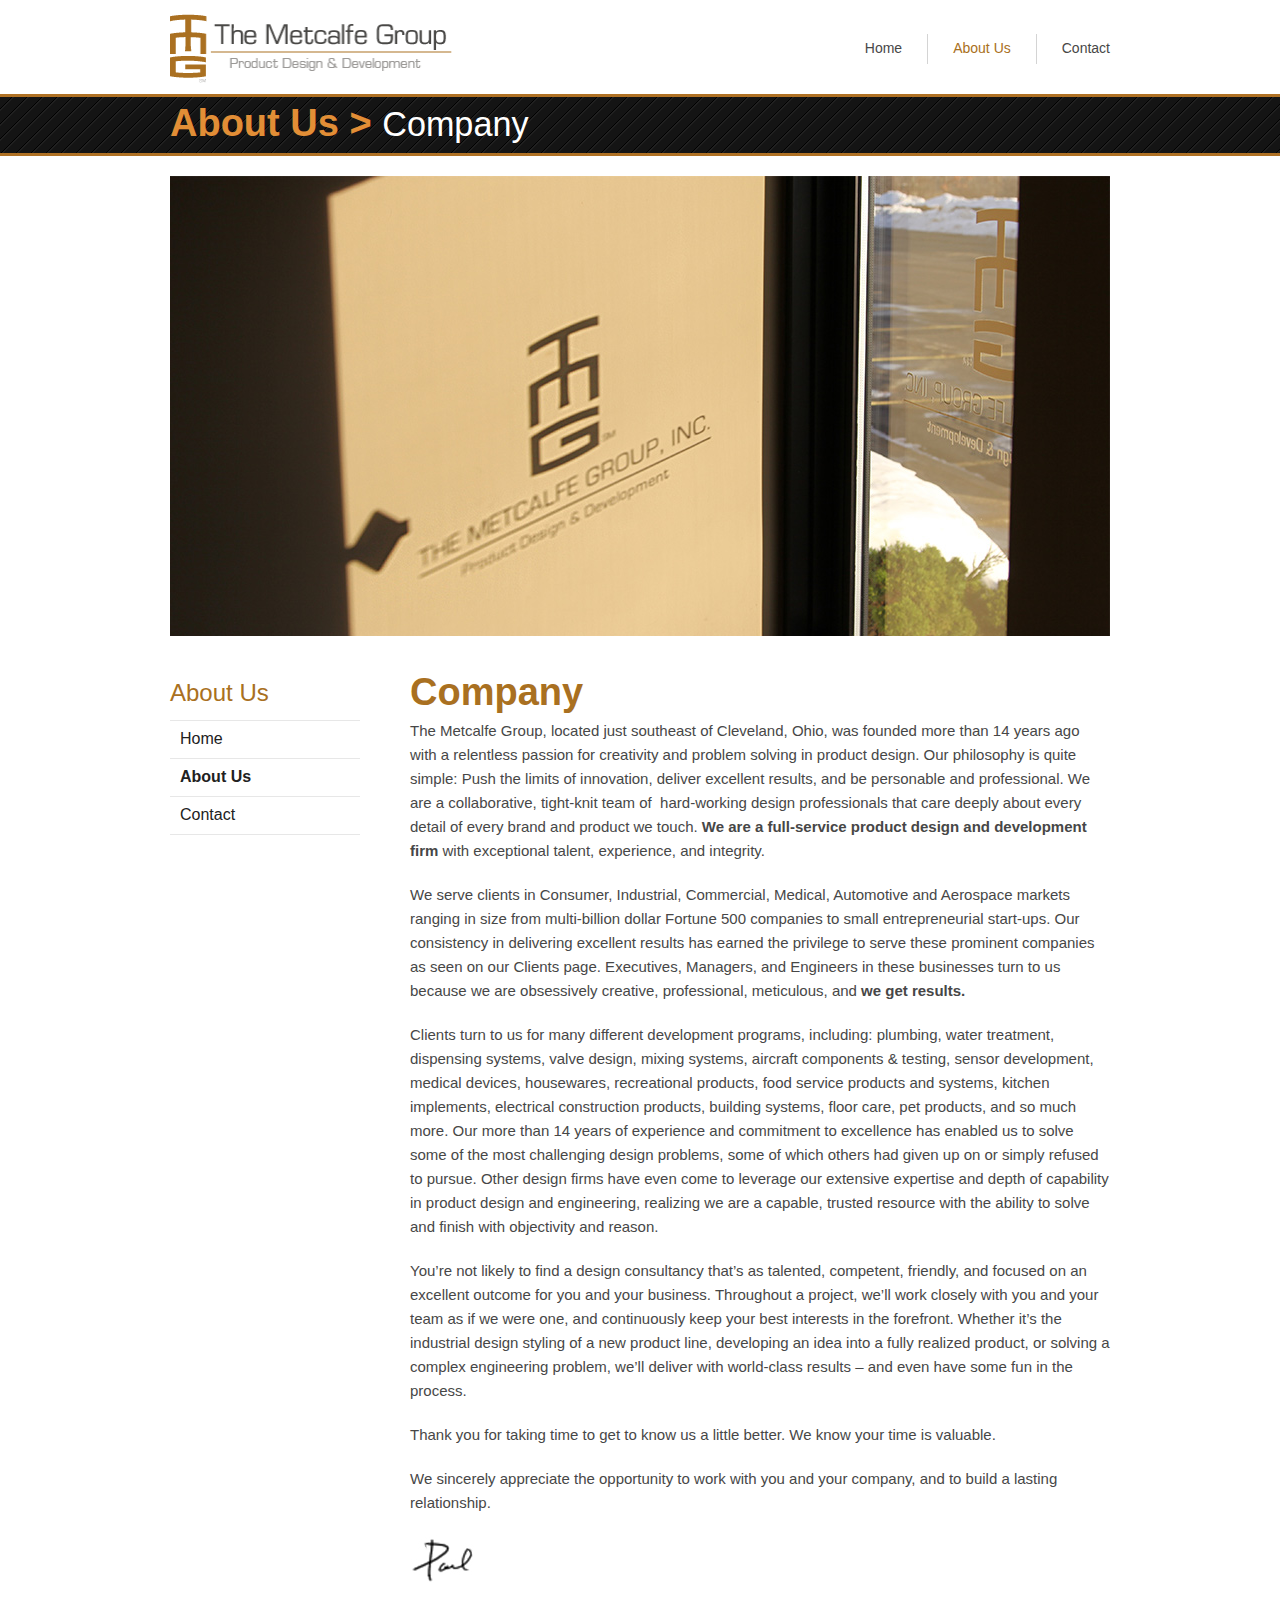
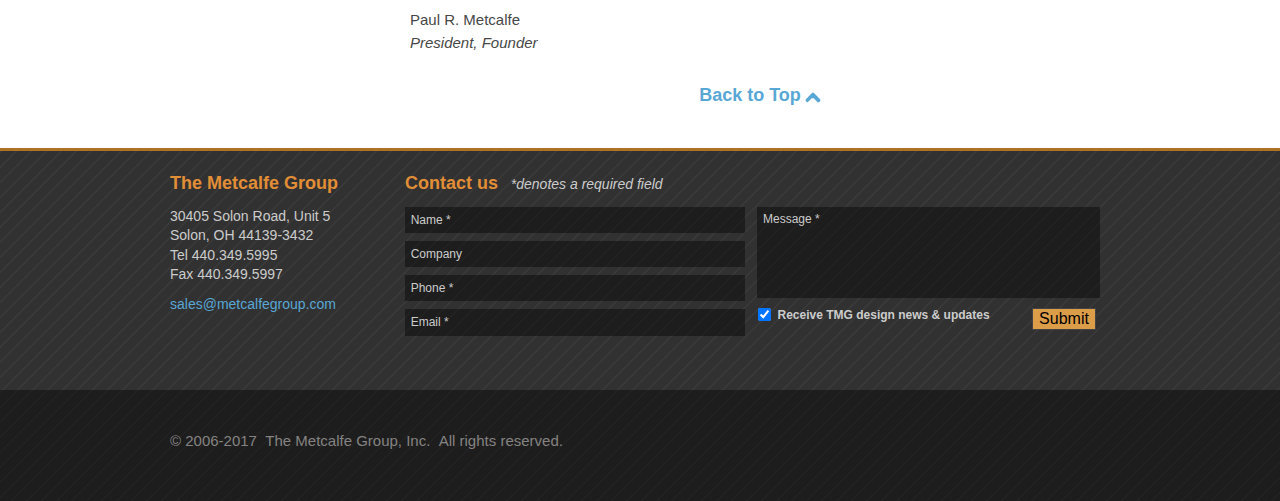
<file: about-us/company/index.html>
<!DOCTYPE html PUBLIC "-//W3C//DTD XHTML 1.0 Transitional//EN" "http://www.w3.org/TR/xhtml1/DTD/xhtml1-transitional.dtd">
<html xmlns="http://www.w3.org/1999/xhtml" xml:lang="en" lang="en">
<head>
    <!-- Header -->
    <meta http-equiv="content-type" content="text/html; charset=UTF-8" />
    <meta name="generator" content="WordPress 4.1.18" />
    <meta name="keywords" content=" " />
    <meta name="Author" content=" " />
    <meta name="msvalidate.01" content="E8096B055F4E4346D155D817F6F025CA" />
    <title>The Metcalfe Group&raquo; About Us &#8211; Company Overview</title>
    <link rel="shortcut icon" href="../../images/favicon.ico">
    <!-- For Modern Browsers with PNG Support -->
    <link rel="icon" type="image/png" href="../../images/favicon32.png" sizes="32x32">
    <link rel="icon" type="image/png" href="../../images/favicon16.png" sizes="16x16">
    <script type="text/javascript" src="../../js/hut0qku.js"></script>
    <script type="text/javascript">try{Typekit.load();}catch(e){}</script>
    <meta name="viewport" content="initial-scale=1.0, width=device-width" />
    <link rel="stylesheet" href="../../css/style.css" type="text/css"  />   
    <link rel='stylesheet' id='gforms_formsmain_css-css'  href='../../css/formsmain.css' type='text/css' media='all' />
    <link rel='stylesheet' id='gforms_ready_class_css-css'  href='../../css/readyclass.css' type='text/css' media='all' /> 
    <link rel="stylesheet" href="../../css/bug-fix.css" />
    <meta name='description' content='Located just southeast of Cleveland, OH, we are a full-service product design and development firm with over 12 years of experience.' />
    <meta name='keywords' content='Cleveland, Solon, OH, full-service, product design and development, experienced firm' />
</head>
<body>
    <div id="header">
        <div id="logo">
            <a href="../../index.html">
                <img src="../../images/logo.png" />
            </a>
        </div>
        <div id="nav">
            <ul id="navTop">
                <div>
                    <ul>
                        <li>
                            <a href="../../index.html">Home</a>
                        </li>
                        <li class="current_page_item">
                            <a href="index.html">About Us</a>
                        </li>
                        <li>
                            <a href="../../contact/index.html">Contact</a>
                        </li>
                    </ul>
                </div>
            </ul>
        </div>
        <div class="clearall"></div>
    </div>
    <div id="slider">
        <div class="pageHeader">
            <h1>
                <a href="index.html">About Us</a> &gt; <span class="title">Company</span>
            </h1> 
        </div>
    </div>
    <div id="body">
        <!-- Project -->
        <div id="pageSlider" class="section">
            <img src="../../images/Metcalfe-Group-Door-Shadow.jpg" alt="Doorway to The Metcalfe Group" />	
            <div class="clearall"></div>
        </div> <!-- End Project -->
        <!-- Content -->
        <div class="section">
            <div id="sideBar">
                <div id="sbNav">
                    <h2>About Us</h2>
                    <ul id="navSub">
                        <li>
                            <a href="../../index.html">Home</a>
                        </li>
                        <li class="current_page_item">
                            <a href="index.html">About Us</a>
                        </li>
                        <li>
                            <a href="../../contact/index.html">Contact</a>
                        </li>
                    </ul>
                </div>
            </div>
            <div id="main">
                <h1>Company</h1>
        		<div class="entry">
       				<p>The Metcalfe Group, located just southeast of Cleveland, Ohio, was founded more than 14 years ago with a relentless passion for creativity and problem solving in product design. Our philosophy is quite simple: Push the limits of innovation, deliver excellent results, and be personable and professional. We are a collaborative, tight-knit team of  hard-working design professionals that care deeply about every detail of every brand and product we touch. <b>We are a full-service product design and development firm</b> with exceptional talent, experience, and integrity.</p>
                    <p>We serve clients in Consumer, Industrial, Commercial, Medical, Automotive and Aerospace markets ranging in size from multi-billion dollar Fortune 500 companies to small entrepreneurial start-ups. Our consistency in delivering excellent results has earned the privilege to serve these prominent companies as seen on our Clients page. Executives, Managers, and Engineers in these businesses turn to us because we are obsessively creative, professional, meticulous, and<b> we get results.</b></p>
                    <p>Clients turn to us for many different development programs, including: plumbing, water treatment, dispensing systems, valve design, mixing systems, aircraft components &amp; testing, sensor development, medical devices, housewares, recreational products, food service products and systems, kitchen implements, electrical construction products, building systems, floor care, pet products, and so much more. Our more than 14 years of experience and commitment to excellence has enabled us to solve some of the most challenging design problems, some of which others had given up on or simply refused to pursue. Other design firms have even come to leverage our extensive expertise and depth of capability in product design and engineering, realizing we are a capable, trusted resource with the ability to solve and finish with objectivity and reason.</p>
                    <p>You’re not likely to find a design consultancy that’s as talented, competent, friendly, and focused on an excellent outcome for you and your business. Throughout a project, we’ll work closely with you and your team as if we were one, and continuously keep your best interests in the forefront. Whether it’s the industrial design styling of a new product line, developing an idea into a fully realized product, or solving a complex engineering problem, we’ll deliver with world-class results &#8211; and even have some fun in the process.</p>
                    <p>Thank you for taking time to get to know us a little better. We know your time is valuable.</p>
                    <p>We sincerely appreciate the opportunity to work with you and your company, and to build a lasting relationship.</p>
                    <p><img src="../../images/PRM-signature.jpg" alt="Paul signature" /></p>
                    <p>Paul R. Metcalfe<br /><em>President, Founder</em></p>
     			</div>
                <div id="bottomNav">
                    <!-- <div class="bN_item next">
                        <a href="javascript:void(0);" class="my-next">Facility</a>
                    </div> -->
                    <div class="bN_item top">
                        <a href="#top" class="btt">Back to Top</a>
                    </div>
                    <div class="clearall"></div>
                </div>
            </div> <!-- End Main -->
            <div class="clearall"></div>
        </div> <!-- End Content -->
        <div class="clearall"></div>
    </div> 
    <!-- end body -->
    <div id="footer">
        <div class="footerContent">
            <div class="leftFooter">
                <h3>The Metcalfe Group</h3>
                <p>30405 Solon Road, Unit 5<br />Solon, OH  44139-3432<br />Tel  440.349.5995<br />Fax  440.349.5997</p>
                <p><a href="mailto:sales@metcalfegroup.com">sales@metcalfegroup.com</a></p>
            </div>
            <div class="rightFooter">
                <h3>Contact us <span class="required">&nbsp; *denotes a required field</span></h3>
                <div class='gform_wrapper' id='gform_wrapper_2' >
                    <form>
                        <div class='gform_body'>
                            <ul class='gform_fields top_label'>
                                <li class='gfield gf_left_half clearit' >
                                    <div class='ginput_container'>
                                        <input name='input_1' type='text' value='Name *' class='medium' />
                                    </div>
                                </li>
                                <li class='gfield gf_right_half clearit' >
                                    <div class='ginput_container'>
                                        <textarea name='input_5' class='textarea medium'>Message *</textarea>
                                    </div>
                                </li>
                                <li class='gfield gf_left_half clearit' >
                                    <div class='ginput_container'>
                                        <input name='input_2' type='text' value='Company' class='medium'/>
                                    </div>
                                </li>
                                <li class='gfield gf_left_half clearit' >
                                    <div class='ginput_container'>
                                        <input name='input_7' type='text' value='Phone *' class='medium' />
                                    </div>
                                </li>
                                <li class='gfield gf_left_half clearit' >
                                    <div class='ginput_container'>
                                        <input name='input_6' type='text' value='Email *' class='medium'/>
                                    </div>
                                </li>
                                <li class='gfield gf_inline clearit' >
                                    <div class='ginput_container'>
                                        <ul class='gfield_checkbox'>
                                            <li>
                                                <input name='input_8.1' type='checkbox'  value='Receive TMG design news &amp; updates' checked='checked' id='choice_2_8_1' />
                                                <label for='choice_2_8_1' id='label_2_8_1'>Receive TMG design news & updates</label>
                                            </li>
                                        </ul>
                                    </div>
                                </li>
                            </ul>
                        </div>
                        <div class='gform_footer'>
                            <input type='submit' value='Submit'/>
                        </div>
                    </form>
                </div>
                <div class="clearall"></div>
            </div>
            <div class="clearall"></div>
        </div>
        <div id="footerBottom">
            <div class="footerContent">© 2006-2017 &nbsp;The Metcalfe Group, Inc. &nbsp;All rights reserved.</div>
        </div>
    </div>

    <script src="../../js/jquery-3.2.1.min.js"></script>
    <script src="../../js/jquery-migrate-3.0.0.min.js"></script>
    <script src="../../js/tinynav.min.js"></script>
    <script> // tinynav
        $(function () {

          // TinyNav.js 1
          $('#navTop').tinyNav({
            active: 'current_page_item',
            // label: 'Menu'
    		header: 'Navigation' // Writing any title with this option triggers the header
          });
          
          // TinyNav.js 2
          $('#navSub').tinyNav({
    		  active: 'current_page_item',
            // header: 'Navigation' // Writing any title with this option triggers the header
          });
    	  
    	  // TinyNav.js 3
          $('#navSub2').tinyNav({
            header: 'Select Post' // Writing any title with this option triggers the header
          });
    	  
    	  // TinyNav.js 4
          $('#navSub3').tinyNav({
            header: 'Select Month' // Writing any title with this option triggers the header
          });

        });
    	
    	
      </script>

    <!-- Script for Form Clears -->

    <script type="text/javascript">
    // remove default values
    jQuery(document).ready(function() {

    	jQuery.fn.cleardefault = function() {
    	return this.focus(function() {
    		if( this.value == this.defaultValue ) {
    			this.value = "";
    		}
    	}).blur(function() {
    		if( !this.value.length ) {
    			this.value = this.defaultValue;
    		}
    	});
    };
    jQuery(".clearit input, .clearit textarea").cleardefault();

    });

    </script>

  
    <!-- Script for Sticky Menu -->

    <script>

    $(document).ready(function() {
    	
    	 // Disables below 700px
    	 
    	if($(window).width()>700){  
     
            //Calculate the height of <header>
            //Use outerHeight() instead of height() if have padding
    		
    		var imgHeight = 470; 
            var aboveHeight = $('#header').outerHeight() + $('#slider').outerHeight() + $('#pageSlider').outerHeight(true) + imgHeight;
     
    	//when scroll
            $(window).scroll(function(){
     
    	        //if scrolled down more than the header's height
                    if ($(window).scrollTop() > aboveHeight){
     
    	        // if yes, add "fixed" class to the #sbNav
    	        // add padding top to the #content (value is same as the height of the nav)
                    $('#sbNav').addClass('sticky').css('top','0').next()
                    .css('padding-top','200px');
     
                    } else {
     
    	        // when scroll up or less than aboveHeight, remove the "fixed" class, and the padding-top
                    $('#sbNav').removeClass('sticky').next()
                    .css('padding-top','0');
                    }
            });
    	}
    });
    </script>

</body>
</html>
</file>
<file: css/style.css>
/*
Theme Name: TMG Theme
Theme URI: http://www.metcalfegroup.com
Description: A custom theme for The Metcalfe Group
Author: Design to the Rescue
Author URI: http://www.designtotherescue.com
*/

/* import CSS for compliant browsers */
/* ------------------------------------------------------- */
@import url(reset.css);
@import url(typography.css);


/* stops the nasty horizontal shift with centered layouts in moz etc */
/* html { height: 100%; margin-bottom: 1px; } */

/* overrule basic.css styles */

html,body {
	background-color: #fff;
	margin: 0;
   	padding: 0;
}

/* positioning */

#header {
	background: #fff;
	height: auto;
	max-width: 940px;
	margin: 0 auto;
	padding: 0 10px;
}

#slider {
	background: #131313 url(../images/slide_bg.png);
	width: 100%;
	height: auto;
	border-top: #af7124 3px solid;
	border-bottom: #af7124 3px solid;
}

#homeSlider {
	background: url(../images/home-bg.png);
	height: auto;
	max-width: 990px;
	padding: 0 15px;
	margin: 0 auto;
}

#pageSlider {
	display: block;
	height: auto;
	padding: 10px 0 0 0;
}

#body {
	height: auto;
	max-width: 940px;
	padding: 0 10px;
	margin: 0 auto;
}

#footer {
	border-top: #af7124 3px solid;
	width: 100%;
	height: auto;
	background: #353535 url(../images/footer_bg.png);  
}

#footerBottom {
	width: 100%;
	height: auto;
	padding: 20px 0 30px;
	background-color: rgba(0, 0, 0, 0.4);  
}

.footerContent {
	max-width: 940px;
	margin: 10px auto;
	padding: 10px;
}

@media screen and (max-width: 500px) {
	
	#footerBottom {
		padding: 5px 0 10px;  
}
}

/* Content */

#logo {
	width: 30%; /* 282px / 940px */
	/* width: 35.416666666667%;  /* 340px / 940px */
	margin: 14px 0 10px 0; /* margin: 25px 0 20px 0; */
	float: left;
}

#nav {
	width: 70%; /* 658px / 940px */
	/* width: 63.829787234043%; /* 600px / 940px */
	float: left;
	margin: 34px 0 0 0;
}

@media screen and (max-width: 820px) { 
	#logo {
		width: 300px;
		float: none;
		margin: 10px auto;
	}
	
	#nav {
		width: 100%;
		float: none;
		margin: 10px 0;
	}
}

@media screen and (max-width: 340px) { 
	#logo {
		width: 260px;
	}
}

#subhead {
	width: 90%;
	margin: 50px auto 30px;
}

.heading {
	background: url(../images/headerDiv.png) right center no-repeat;
	margin: 0 0 20px 0;
}

.section {
	width: 100%;
	margin: 10px 0 30px;
}

.services {
	width: 100%;
}

a.service {
	-webkit-box-sizing: border-box;
	   -moz-box-sizing: border-box;
	        box-sizing: border-box;
	float: left;
	width: 20%;
	height: 140px;
	padding: 110px 0 0 0;
	display: block;
	text-align: center;
	font-size: 16px;
	font-weight: bold;
	color: #32312f;
	background-position: center top;
	background-repeat: no-repeat;
	-webkit-background-size: 105px;
	     -o-background-size: 105px;
	        background-size: 105px;
}

a.research {
	background-position: calc(50% + 20px) top;
}

a.engineer {
	background-image: url(../images/outdorsmen.png);
}
a.research {
	background-image: url(../images/homeowners.png);
}
a.design {
	background-image: url(../images/military.png);
}
a.proto {
	background-image: url(../images/students.png);
}
a.test {
	background-image: url(../images/technologist.png);
}

a.engineer:hover {
	background-image: url(../images/outdorsmen-hover.png);
}
a.research:hover {
	background-image: url(../images/homeowners-hover.png);
}
a.design:hover {
	background-image: url(../images/military-hover.png);
}
a.proto:hover {
	background-image: url(../images/students-hover.png);
}
a.test:hover {
	background-image: url(../images/technologist-hover.png);
}

a.service:hover {
	color: #59a7d5;
}
/*
@media screen and (max-width: 768px) {
	a.service {
		margin: 0 45px 10px;
	}

}
*/

@media screen and (max-width: 980px) { 

	a.service {
		width: 33%;
		margin: 0 0 40px;;
	}

	a.proto {
		margin-left: 120px;	
	}

	a.test {
		margin-left: 130px;	
	}

	.services {
		width: 760px;
		margin: 0 auto;
	}
}

@media screen and (max-width: 785px) { 

	a.service {
		width: 50%;
	}

	a.proto {
		margin-left: 0;	
	}

	.services {
		width: 480px;
		margin: 0 auto;
	}
}

@media screen and (max-width: 515px) { 
	a.service {
		width: 100%;
	}

	a.test {
		margin-left: 0;	
	}

	.services {
		width: 300px;
	}
}


.project {
	width: 31.914893617021%; /* 300px / 940px */
	height: auto;
	margin: 0 2.083333333333% 0 0; /* 20px / 940px */
	float: left;
}

.project:nth-child(4) { 
	margin: 0;
}

.crop {overflow: hidden;}

.crop img {
	margin: -25px 0;
}

.project img:hover {
	opacity: 0.8;
}
/*
.last {
	margin: 0;
}
*/

@media screen and (max-width: 500px) { 

	.project {
		width: 300px;
		margin: 0 auto 20px;
		float: none;
	}
	
	.project:nth-child(4) { 
		margin: 0 auto 10px;
	}

}

@media screen and (max-width: 340px) { 

	.project {
		width: 100%;
	}
}

.section_half {
	width: 48.936170212766%; /* 460px / 940px */
	margin: 10px 2.083333333333% 30px 0; /* 20px / 940px */
	float: left;
}

.quote {
	width: 460px;
	background: url(../images/quote.png) no-repeat;
}

.bubble {
	padding: 15px 30px 20px 50px;
	width: 380px;
	height: 90px;
	font-style: italic;
	color: #a97021;
}

.quotee {
	padding: 5px 30px 10px 50px;
	width: 380px;
	height: 50px;
}

.news {
	margin: 10px 0 30px; 
}

@media screen and (max-width: 820px) { 

	.section_half {
		width: 100%;
		margin: 10px 0 20px 0; /* 20px / 940px */
		float: none;
	}
	
	.quote {
		margin: 0 auto;
	}
	
	/*.newsPosts {
		width: 460px;
		margin: 0 auto; 
	}*/
}

@media screen and (max-width: 340px) { 

	.bubble {
		padding: 15px 50px 25px 50px;
		width: 220px;
		height: 140px;
	}
	
	.quotee {
		padding: 15px 30px 25px 50px;
		width: 220px;
		height: auto;
	}
	
	.quote {
		width: 100%;
		background: url(../images/quote_sm.png) no-repeat;
	}
	
	/*.newsPosts {
		width: 100%;
		margin: 10px 0 30px; 
	}*/
}
	
/* Nav */

#nav ul {
	float: right;
	margin: 0;
	padding: 0;
	list-style: none;
}

#nav ul li {
	float: left;
	padding: 5px 0 5px 25px;
	font-size: 14px;
}

#nav ul li + li {
	border-left: #d4d4d4 1px solid;
	margin-left: 25px;
}

.menu-item-611 {
	margin-left: 0;
	border-left: none !important;
}

#nav a {
	font-family: "PT Sans" Arial, Helvetica, sans-serif;
	color: #474747;
}

#nav .current_page_item a, #nav .current_page_parent a {
	color: #a97021;
}

#nav a:hover {
	color: #59a7d5;
	text-decoration: none;
}

/* Sub-menus */

#nav li ul {
	margin: 5px 0 0 -26px;
	padding-top: 5px;
	font-size: 16px;
	border-left: #d4d4d4 1px solid;
	background-color: #fff;
	z-index: 10;
	opacity: 0.9;
}

#nav ul li ul li {
	float: none;
	padding: 0;
	border-left: none;
	margin-left: 0;
	border-bottom: 1px #d4d4d4 solid;
}

#nav li ul li a, #nav li ul li a:visited {
	text-align: left;
	display: block;
	text-decoration: none;
	color: #212121 !important;
	padding: 6px 25px 7px 25px;
	line-height: 20px;
	border-top: 2px #fff solid;
	border-bottom: 2px #fff solid;
}
#nav li ul li a:hover, #nav li ul li a:visited:hover {
	color: #fff;
	background: #c6a06c;
}

#nav li ul li.current_page_item a {
	font-weight: 700;
}

#nav li ul {position: absolute; visibility: hidden; list-style: none;}
#nav li:hover ul {visibility: visible;}

#nav li {float: left;}
#nav li ul li {float: none;}
/* Menus drop-down */



@media screen and (max-width: 820px) { 
	#nav ul {
		float: none;
		margin: 0 auto 10px;
		text-align: center;
	}
	
	#nav ul li {
		float: none;
		padding: 5px 20px;
		font-size: 13px;
		display: inline;
		margin-left: 0;
	}
}

@media screen and (max-width: 340px) { 
	
	#nav ul li {
		padding: 5px 10px;
		font-size: 10px;
	}
}

.pageHeader {
	height: auto;
	max-width: 940px;
	padding: 0 10px 3px;
	margin: 0 auto;
}

.project img, .crop {
	-moz-border-radius: 4px; /* Firefox */
	-webkit-border-radius: 4px; /* Safari, Chrome */
	border-radius: 4px; /* CSS3 */
	overflow: hidden;
}

#sideBar, #sideBarC {
	width: 20.212765957447%; /* 190px / 940px */
	margin: 0 5.31914893617% 0 0; /* 50px / 940px */ 
	float: left;  
}

#sbNav {
	position: relative;
}


#sideBar ul {
	list-style-type: none;
	font-size: 16px;
	margin: 0 0 40px;
	border-top: 1px #e7e7e7 solid;
}

#sideBar li {
	border-bottom: 1px #e7e7e7 solid;
	width: 100%;
}

#sideBar li a {
	color: #212121;
	background: #fff;
	line-height: 20px;
	padding: 6px 15px 7px 10px;
	display: block;
	border-top: 2px #fff solid;
	border-bottom: 2px #fff solid;
}

#sideBar li a:hover/*, #sideBar .current_page_item a*/ {
	color: #fff;
	background: #c6a06c;
}

#sideBar .current_page_item a {
	font-weight: 700;
}

.sbC {
	width: 100%;
	background: url(../images/headerDiv.png) right bottom no-repeat;
	margin: 0 0 20px 0;
	padding-bottom: 20px;
	
}

#main, #mainC {
	width: 74.468085106383%; /* 190px / 940px */
	margin: 0;
	float: right;
}

#mainC {
	width: 100%;
}

#mainC .gform_wrapper {
	max-width: 100%;
}

#mainC .gform_wrapper .ginput_complex .ginput_right input[type=text], 
#mainC .gform_wrapper .ginput_complex .ginput_right select,
#mainC .gform_wrapper .ginput_complex .ginput_full input[type=text] {
	-webkit-box-sizing: border-box;
	   -moz-box-sizing: border-box;
	        box-sizing: border-box;
	width: 100% !important;
}

#bottomNav {
	width: 100%;
	padding: 10px 0;
}

.previous {
	text-align: left;
	float: left;
}

.top {
	text-align: center;
	width: 33%;
	margin: 0 auto;
}

.next {
	text-align: right;
	float: right;
}

.mobileMap { display: none; }

@media screen and (max-width: 820px) { 
	
	#sideBarC, #mainC {
		width: 100%;
		float: none;
	}
	
	#sideBarC {
		background: url(../images/headerDiv.png) right bottom no-repeat;
		margin: 0 0 20px 0;
		padding-bottom: 20px;
	}
	
	.sbC {
		width: 50%;
		float: left;
		background: none;
		margin: 0;
		padding-bottom: 0;
	}
	
	.sbC img {
		width: 48%;
		float: left;
		margin-right: 1%;
	}
}

@media screen and (max-width: 620px) { 
	
	#sideBar, #main {
		width: 100%;
		float: none;
	}
	
	#sideBar {
		margin: 0 0 20px 0;
	}
	
	.previous, .top, .next {
		width: 100%;
		float: none;
		text-align: center;
	}
	
}

@media screen and (max-width: 340px) { 
	
	.sbC {
		width: 100%;
		float: none;
	}
	
	/*#pageSlider { display: none; }
	.mobileMap { display: inline; }*/
}


/* misc styles */


img {
	max-width: 100%;
	height: auto;
}

.clearall {
	clear: both;
}

.my-next {
	background: url(../images/rt_arrow.png) right 5px no-repeat;
	padding: 0 20px 0 0;
}

.btt {
	background: url(../images/center_arrow.png) right 5px no-repeat;
	padding: 0 20px 0 0;
}

.my-next:hover, .btt:hover {
	background-position: right -16px;
}
	
/* main menu style for desktop */
.tinynav { display: none; } 
/*#navTop .selected a, #navSub .selected a { color: red }*/
  
/* main menu style for mobile */
@media screen and (max-width: 820px) {
	.tinynav { display: block; margin: 10px auto; }
	#navTop{ display: none; }
}

/* side menu style for desktop */
.tinynav2 { display: none; } 
    
/* styles for mobile */
@media screen and (max-width: 620px) {
	.tinynav2 { display: block; margin: 10px auto; } 
	#navSub { display: none; }
}

@media screen and (max-width: 340px) {
	.tinynav { max-width: 300px; }
}


/* Elastislide Style */

/* Navigation Arrows */ 

/* Forms */

body #gform_wrapper_2 .gform_body .gform_fields .gfield .gfield_label { display: none; }

body #gform_wrapper_2 .gform_body .gform_fields .gfield input[type=text], body #gform_wrapper_2 .gform_body .gform_fields .gfield textarea { 
	height: 15px;
	background-color: rgba(0, 0, 0, 0.4);
	background-color: #222\9; /* IE 8 and below */
	color: #ccc;
	border: none;
	padding: 1.666666666667%;
	/*margin: 0 0 10px 0;*/
	font-family: "pt-sans", Helvetica, Arial, Sans-serif;
	font-style: normal;
	font-weight: 400;
	font-size: 12px;
}

body #gform_wrapper_2 .gform_body .gform_fields .gfield textarea {
	height: 80px;
}

body #gform_wrapper_2 .gform_body .gform_fields .gfield_checkbox {
	font-family: "pt-sans", Helvetica, Arial, Sans-serif;
	font-style: normal;
	font-weight: 200;
	font-size: 12px;
	float: right;
	position: relative;
	left: 10px;
}

body #gform_wrapper_2 .gform_footer input[type=submit] {
	border: 1px solid #434343;
   	background: #dc9d49;
	font-family: "pt-sans", Helvetica, Arial, Sans-serif;
	font-style: normal;
	font-weight: 400;
	font-size: 16px;
	float: right;
	position: relative;
	top: -40px;
}

body #gform_wrapper_2 .gform_footer input[type=submit]:hover {
	background: #ffa42a;
	cursor: pointer;
}

body #gform_wrapper_2 .gform_footer {
	clear: none !important;
	margin: 0 !important;
}

body #gform_wrapper_2 .gform_body .gform_fields li.gfield.gf_left_half {
}

.leftFooter {
	width: 25%; /* 235px / 940px */
	float: left;
}

.rightFooter {
	width: 75%; /* 705px / 940px */
	float: left;
}


@media screen and (max-width: 750px) { 
	
	.leftFooter {
		width: 100%; /* 235px / 940px */
		float: none;
		margin-bottom: 20px;
	}
	
	.rightFooter {
		width: 100%; /* 705px / 940px */
		float: none;
	}
}

/* Flexible iFrame */

.Flexible-container {
    position: relative;
    padding-bottom: 56.25%;
    padding-top: 30px;
    height: 0;
    overflow: hidden;
}

.Flexible-container iframe {
    position: absolute;
    top: 0;
    left: 0;
    width: 100%;
    height: 100%;
}
/*wooslider icon */

@font-face {
  font-family: "tmg";
  src:url("tmg/fonts/tmg.eot");
  src:url("tmg/fonts/tmg.eot%3F") format("embedded-opentype"),
    url("tmg/fonts/tmg.woff") format("woff"),
    url("tmg/fonts/tmg.ttf") format("truetype"),
    url("tmg/fonts/tmg.svg") format("svg");
  font-weight: normal;
  font-style: normal;
}

.wooslider-direction-nav a::before { 
	font-family: "tmg" !important; 
	content:'a' !important;
	color: #bbb;
}

.wooslider-direction-nav a.wooslider-next::before {
	content: 'b' !important;
}
</file>
<file: css/woodojo-custom-code.css>
.wooslider {
	margin: 0 0 40px; 
	background: none; 
	border: none; 
	-webkit-border-radius: 0; 
	-moz-border-radius: 0; 
	-o-border-radius: 0; 
	border-radius: 0; 
	-webkit-box-shadow: none; 
	-moz-box-shadow: none; 
	-o-box-shadow: none; 
	box-shadow: none;
}
.wooslider img {
	-webkit-border-radius: 4px; 
	-moz-border-radius: 4px; 
	-o-border-radius: 4px; 
	border-radius: 4px;
}

.wooslider-control-paging li a.wooslider-active {
    background: #a66e19;
	border: 1px #a66e19 solid;
}

.wooslider-control-paging li a {
    background: #fff;
	border: 1px #cccccc solid;
	box-shadow: none;
}

body .wooslider .slide-content {
	margin: 0;
}

#homeSlider .wooslider img {
	-webkit-border-radius: 0px; 
	-moz-border-radius: 0px; 
	-o-border-radius: 0px; 
	border-radius: 0px;
}

#homeSlider .wooslider {
	margin: 0 !important;
}
.quote .wooslider-direction-nav  {
	display: none;
}
</file>
<file: css/formsmain.css>
/*
----------------------------------------------------------------

Gravity Forms Front End Form Styles
Version 1.8
http: //www.gravityforms.com
updated: January 31, 2014 3:35 PM

Gravity Forms is a Rocketgenius project
copyright 2008-2014 Rocketgenius Inc.
http: //www.rocketgenius.com
this may not be redistributed without the
express written permission of the author.

NOTE: DO NOT EDIT THIS FILE! MAKE ANY MODIFICATIONS IN YOUR
THEME STYLESHEET. THIS FILE IS REPLACED DURING AUTO-UPDATES
AND ANY CHANGES MADE HERE WILL BE OVERWRITTEN.

If you need to make extensive customizations,
copy the contents of this file to your theme
style sheet for editing. Then, go to the form
settings page & set the 'output CSS' option
to no.

----------------------------------------------------------------
*/

.gform_wrapper {
	overflow: inherit;
	margin: 10px 0;
	max-width: 98%
}

.gform_wrapper :focus {
	outline: 0;
}

.gform_wrapper form {
	text-align: left;
}

.gform_wrapper input[type=text] {
	outline-style: none;
	font-size: 11px;
	font-family: inherit;
	padding: 5px 2px 5px 2px;
	letter-spacing: normal;
}

.gform_wrapper textarea {
	outline-style: none;
	font-size: 11px;
	font-family: inherit;
	letter-spacing: normal;
	padding: 4px 2px 4px 2px;
	resize: none;
}

.gform_wrapper ul {
	margin: 0 !important;
	list-style-type: none;
}

html>body .entry ul,
.gform_wrapper ul {
	text-indent: 0;
}

.gform_wrapper li,
.gform_wrapper form li {
	margin-left: 0 !important;
	list-style-type: none !important;
	list-style-image: none !important;
	list-style: none !important;
	overflow: visible;
}

.gform_wrapper ul li.gfield {
	clear: both;
}

.gform_wrapper ul.gfield_checkbox li {
	overflow: hidden;
}

.gform_wrapper ul li:before,
.gform_wrapper ul li:after,
.gform_wrapper ul.gform_fields {
	padding: 0;
	margin: 0;
	overflow: visible;
}

.gform_wrapper select {
	font-size: 11px;
	font-family: inherit;
	padding: 5px 0 5px 0;
	letter-spacing: normal;
}

.gform_wrapper select option {
	padding: 2px 2px;
	display: block;
}

.gform_wrapper .ginput_complex {
	overflow: hidden;
}

.gform_wrapper .ginput_left input:focus+label,
.gform_wrapper .ginput_right input:focus+label,
.gform_wrapper .ginput_full input:focus+label {
	font-weight: bold;
}

.gform_wrapper .ginput_complex .ginput_left input {
	width: 95% !important;
}

.gform_wrapper .ginput_complex .ginput_left  {
	width: 50%;
	float: left;
}

.gform_wrapper .ginput_complex .ginput_right {
	width: 49%;
	float: right;
}

.gform_wrapper .ginput_complex input[type=text],
.gform_wrapper .ginput_complex select {
	width: 95% !important;
}

.gform_wrapper .ginput_complex .ginput_right input[type=text],
.gform_wrapper .ginput_complex .ginput_right select {
	width: 95% !important;
}

.gform_wrapper .ginput_complex label {
	display: block;
	margin: 3px 0;
	font-size: 11px;
	letter-spacing: 0.5pt;
}

.gform_wrapper .top_label .gfield_label {
	margin: 10px 0 4px 0;
	font-weight: bold;
	display: -moz-inline-stack;
	display: inline-block;
	line-height: 1.3em;
	clear: both;
}

.gform_wrapper .top_label input.small {
	width: 25%;
}

.gform_wrapper .top_label input.medium {
	width: 47%;
}

.gform_wrapper .top_label input.medium {
	padding-right: 2px;
}

.gform_wrapper .top_label textarea.textarea {
	width: 99.2%;
}

.gform_wrapper textarea.textarea {
	width: 63%;
}

.gform_wrapper ul.gfield_checkbox li input[type=checkbox] {
	width: auto !important;
}

/* radio and checkbox styling - justifies lenghty labels ------------------------------------------------------*/


.gform_wrapper .gfield_checkbox li {
	position: relative;
}

.gform_wrapper ul.gfield_checkbox {
	margin: 6px 0;
	padding: 0;
}

.gform_wrapper .gfield_checkbox li label {
	display: block;
	margin: 0 0 0 24px;
	padding: 0;
	width: auto;
	line-height: 1.5;
	vertical-align: top;
}

.gform_wrapper .gfield_checkbox li input[type=checkbox],
.gform_wrapper .gfield_checkbox li input {
	float: left;
	margin-top: 2px;
}

.gform_wrapper .gfield_description {
	font-size: 0.85em;
	line-height: 1.5em;
	clear: both;
	font-family: sans-serif;
	letter-spacing: normal;
}

.gform_wrapper .gfield_description {
	padding: 4px 0 8px 0;
}

.gform_wrapper .gfield_description {
	padding: 10px 0 0 0;
	width: 99.8%;
}

.gform_wrapper .description_above .gfield_description {
	padding: 0 0 10px 0;
}

.gform_wrapper .gfield_required {
	color: #790000;
	margin-left: 4px;
}

.gform_wrapper textarea.medium {
	height: 150px;
}

.gform_wrapper .gform_footer {
	padding: 16px 0 10px 0;
	margin: 16px 0 0 0;
	clear: both;
}

.gform_wrapper .gform_footer input.button,
.gform_wrapper .gform_footer input[type=submit] {
	font-size: 1em;
}

.gform_wrapper .ginput_complex .ginput_left,
.gform_wrapper .ginput_complex .ginput_right,
.gform_wrapper .ginput_complex .ginput_full {
	min-height: 43px;
	display: block;
	overflow: hidden;
}

.gform_wrapper .ginput_complex .ginput_full input[type=text] {
	width: 97% !important;
}

.gform_wrapper .gfield_checkbox li {
	margin: 0 0 8px 0;
	line-height: 1.3em;
}

.gform_wrapper ul.gfield_checkbox li input[type="checkbox"]:checked+label {
    font-weight: bold;
}

/* tame those pesky hidden fields ------------------------------------------------------*/


.gform_wrapper input[type=hidden],
.gform_wrapper input.gform_hidden,
.gform_wrapper .gform_hidden {
	display: none !important;
	max-height: 1px !important;
	overflow: hidden;
}

/* additional spacing and padding tweaks ------------------------------------------------------*/


.gform_wrapper ul.gfield_checkbox li {
	padding: 0 !important;
}

.gform_wrapper .top_label .gfield_description, {
	padding: 10px 0 0 0;
}

/* HTML field default margins -----------------------------------------------------*/

/* ajax forms ------------------------------------------------------*/

/* hide the honeypot field  ------------------------------------------------------*/


.gform_validation_container,
.gform_wrapper .gform_validation_container,
body .gform_wrapper li.gform_validation_container,
body .gform_wrapper .gform_body ul.gform_fields li.gfield.gform_validation_container,
body .gform_wrapper ul.gform_fields li.gfield.gform_validation_container {
	display: none !important;
	position: absolute !important;
	left: -9000px;
}

/* Really Simple Captcha ------------------------------------------------------*/

/* math challenge ------------------------------------------------------*/

/* textarea character counter ------------------------------------------------------*/

/* submission limit message ------------------------------------------------------*/

/* pricing fields ------------------------------------------------------*/

/* multi-page form paging ------------------------------------------------------*/

/* multi-page progress bar  ------------------------------------------------------*/

/* multi-page steps ------------------------------------------------------*/

/* password strength indicator -----------------------------------------------------------------*/

/* reset the default list styles for the HTML blocks -----------------------------------------------------------------*/

/* list fields added in v.1.6 -----------------------------------------------------------------*/

/* enhanced UI/select styles updated in v.1.8.12 -----------------------------------------------------------------*/

/* credit card icons ------------------------------------------------------*/

/* credit card fields ------------------------------------------------------*/

/* fix recaptcha line height issue ------------------------------------------------------*/
</file>
<file: css/readyclass.css>
/*
----------------------------------------------------------------

readyclass.css
Gravity Forms Ready Class Pre-Set Styles
http://www.gravityforms.com
updated: December 12, 2013 12:14 PM

Gravity Forms is a Rocketgenius project
copyright 2013 Rocketgenius Inc.
http: //www.rocketgenius.com
this may not be redistributed without the
express written permission of the author.

NOTE: DO NOT EDIT THIS FILE! MAKE ANY MODIFICATIONS IN YOUR
THEME STYLESHEET. THIS FILE IS REPLACED DURING AUTO-UPDATES
AND ANY CHANGES MADE HERE WILL BE OVERWRITTEN.

If you need to make extensive customizations,
copy the contents of this file to your theme
style sheet for editing. Then, go to the form
settings page & set the 'output CSS' option
to no.

----------------------------------------------------------------
*/


/* inline fields ready class ------------------------------------------------------*/

.gform_wrapper .top_label li.gfield.gf_inline {
	vertical-align: top;
	width: auto !important;
	margin-right: 14px;
	float: none !important;
	display: -moz-inline-stack;
	display: inline-block;
	zoom: 1;
}

.gform_wrapper li.gf_inline div.ginput_container {
	white-space: nowrap !important;
}

/* 2 column ready class ------------------------------------------------------*/

.gform_wrapper .top_label li.gfield.gf_left_half {
	margin: 0 0 8px 0;
	width: 49%;
}

.gform_wrapper .top_label li.gfield.gf_right_half {
	margin: 0 0 8px 0;
	width: 49%;
}

.gform_wrapper .top_label li.gfield.gf_left_half {
	float: left;
	clear: left !important;
}

.gform_wrapper .top_label li.gfield.gf_right_half {
	float: right;
	clear: right !important;
}

.gform_wrapper .top_label li.gfield.gf_left_half input.medium {
	width: 97%;
}

.gform_wrapper .top_label li.gfield.gf_right_half textarea {
	width: 98%;
}

.gform_wrapper .top_label li.gfield.gf_left_half+li.gfield,
.gform_wrapper .top_label li.gfield.gf_right_half+li.gfield {
	clear: both
}

/* 3 column ready class ------------------------------------------------------*/

/* radio/checkbox sub-column ready classes ------------------------------------------------------*/

/* optional height settings for the radio/checkbox columns */

/* radio/checkbox inline list ready classes ------------------------------------------------------*/

/* hide am/pm field ready class ------------------------------------------------------*/

/* scrolling text section break ready class ------------------------------------------------------*/

/* HTML field alert style ready classes  ------------------------------------------------------*/

/* confirmation styles Ready Classes ------------------------------------------------------*/
</file>
<file: css/bug-fix.css>
@media screen and (max-width: 1100px) {
	.wooslider-direction-nav .wooslider-next {
	    opacity: 1;
	    right: 10px;
	}

	.wooslider-direction-nav .wooslider-prev {
	    opacity: 1;
	    left: 10px;
	}
}

@media screen and (max-width: 950px) {
	.section_half {
	    width: 100%;
	    margin: 10px 0 20px 0;
	    float: none;
	}

	.quote {
	    margin: 0 auto;
	}
}

@media screen and (max-width: 785px) {
	.services {
	    width: 480px;
	    margin: 0 auto;
	}
}

@media screen and (max-width: 510px) {
	.services {
	    width: 450px;
	}
}

@media screen and (max-width: 490px) {
	.services {
	    width: 300px;
	}

	.bubble {
		margin: 0 auto;
	    padding: 15px 50px 25px 50px;
	    width: 220px;
	    height: 140px;
	}

	.quote {
	    width: 300px;
	    background: url(../images/quote_sm.png) center top no-repeat;
	}
}

@media screen and (max-width: 670px) {
	body #gform_wrapper_2 .gform_footer input[type=submit] {
		top: -20px;
	}
}

@media screen and (max-width: 530px) {
	body #gform_wrapper_2 .gform_footer input[type=submit] {
		top: -40px;
	}
}

@media screen and (max-width: 360px) {
	body #gform_wrapper_2 .gform_footer input[type=submit] {
		top: -20px;
	}
}

@media screen and (max-width: 820px) {
	#mainC .gform_wrapper{
	    max-width: 100%;
	}

	#mainC .gform_wrapper .ginput_complex input[type=text], 
	#mainC .gform_wrapper .ginput_complex select {
		-webkit-box-sizing: border-box;
		   -moz-box-sizing: border-box;
		        box-sizing: border-box;
		width: 100% !important;
	}
}

#mainC input[type=checkbox] {
	position: relative;
	top: 2px;
}
</file>
<file: css/styles.css>
/* Basic reset for better theme compatibility. */
.wooslider { clear: both; overflow: visible !important; }
.wooslider .slides > li { list-style: none; float: left; width: 100%; margin: 0; padding: 0; }
.wooslider .slides > li img { border: 0; box-shadow: none; margin: 0; height: auto; -moz-backface-visibility: hidden; }
.wooslider .wooslider-control-nav > li { margin: 0 6px; padding: 0; }
body .wooslider ul.slides { overflow: hidden; }
body .wooslider ul.slides, body .wooslider .wooslider-control-nav, body .wooslider .wooslider-direction-nav { padding: 0; margin: 0; }
body .wooslider .wooslider-control-nav { position: absolute; top: 100%; margin-top: 15px; }
body .wooslider .wooslider-control-nav li, body .wooslider .wooslider-direction-nav li { list-style: none; }

/* Layout styles for the "Posts" slideshow type. */
@media only screen and (min-width: 768px) {
	/* Text Left and Text Right Options */

	/* Full overlay enabled */

	/* Natural overlay enabled */
}

/* "Slides" slideshow type */
body .wooslider .slide-content { margin: 0.5em; padding: 0; border: 0; width: auto; height: auto; }

/* Slide widget */
body .wooslider-control-nav { margin: 0; padding: 0; z-index: 1; }
body .wooslider-direction-nav a { height: auto; line-height: 40px; text-indent: -9999px; }
body .wooslider-direction-nav a:before { position: absolute; top: 0; left: 0; right: 0; bottom: 0; text-indent: 0; text-align: center; }
body .wooslider-direction-nav, body .wooslider-direction-nav li { list-style: none; margin: 0; padding: 0; }
body .wooslider-direction-nav .wooslider-next { text-align: inherit; }
body .wooslider.wooslider-type-slides img { max-width: 100%; padding: 0;}
</file>
